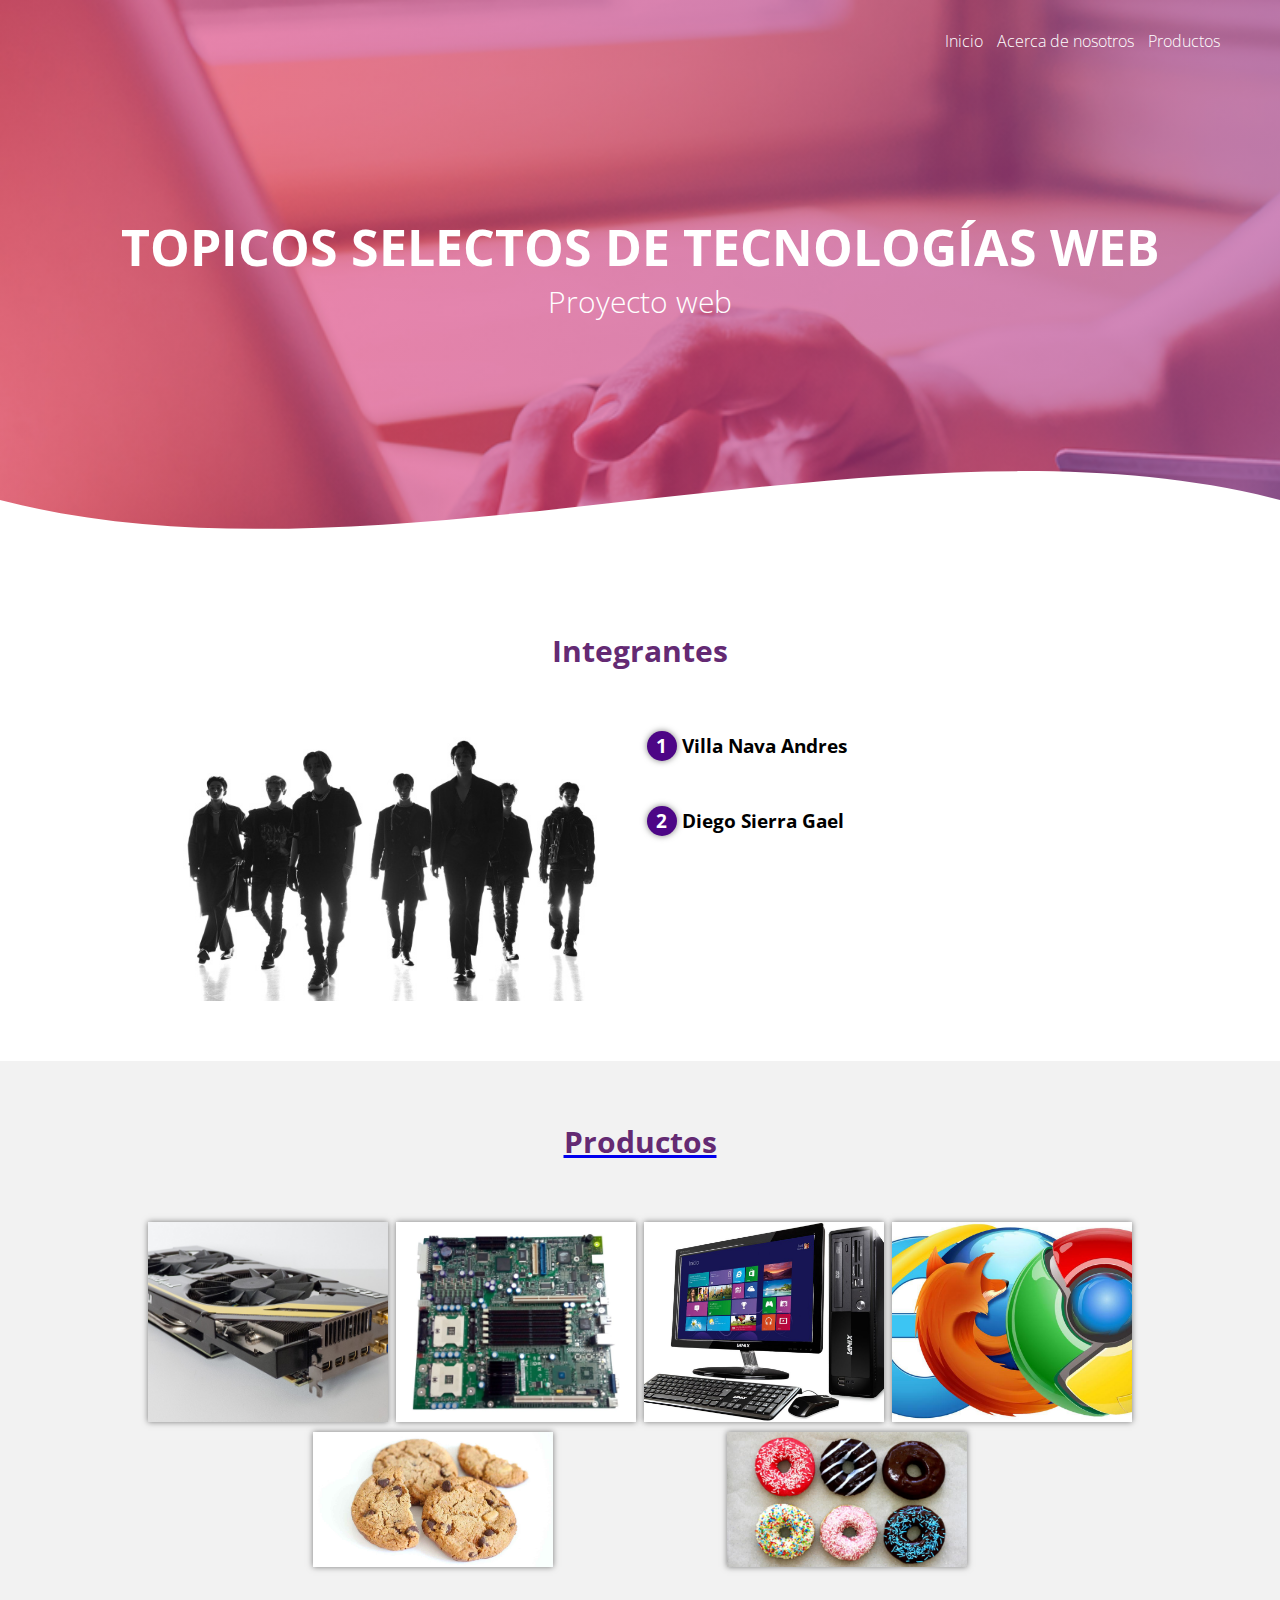
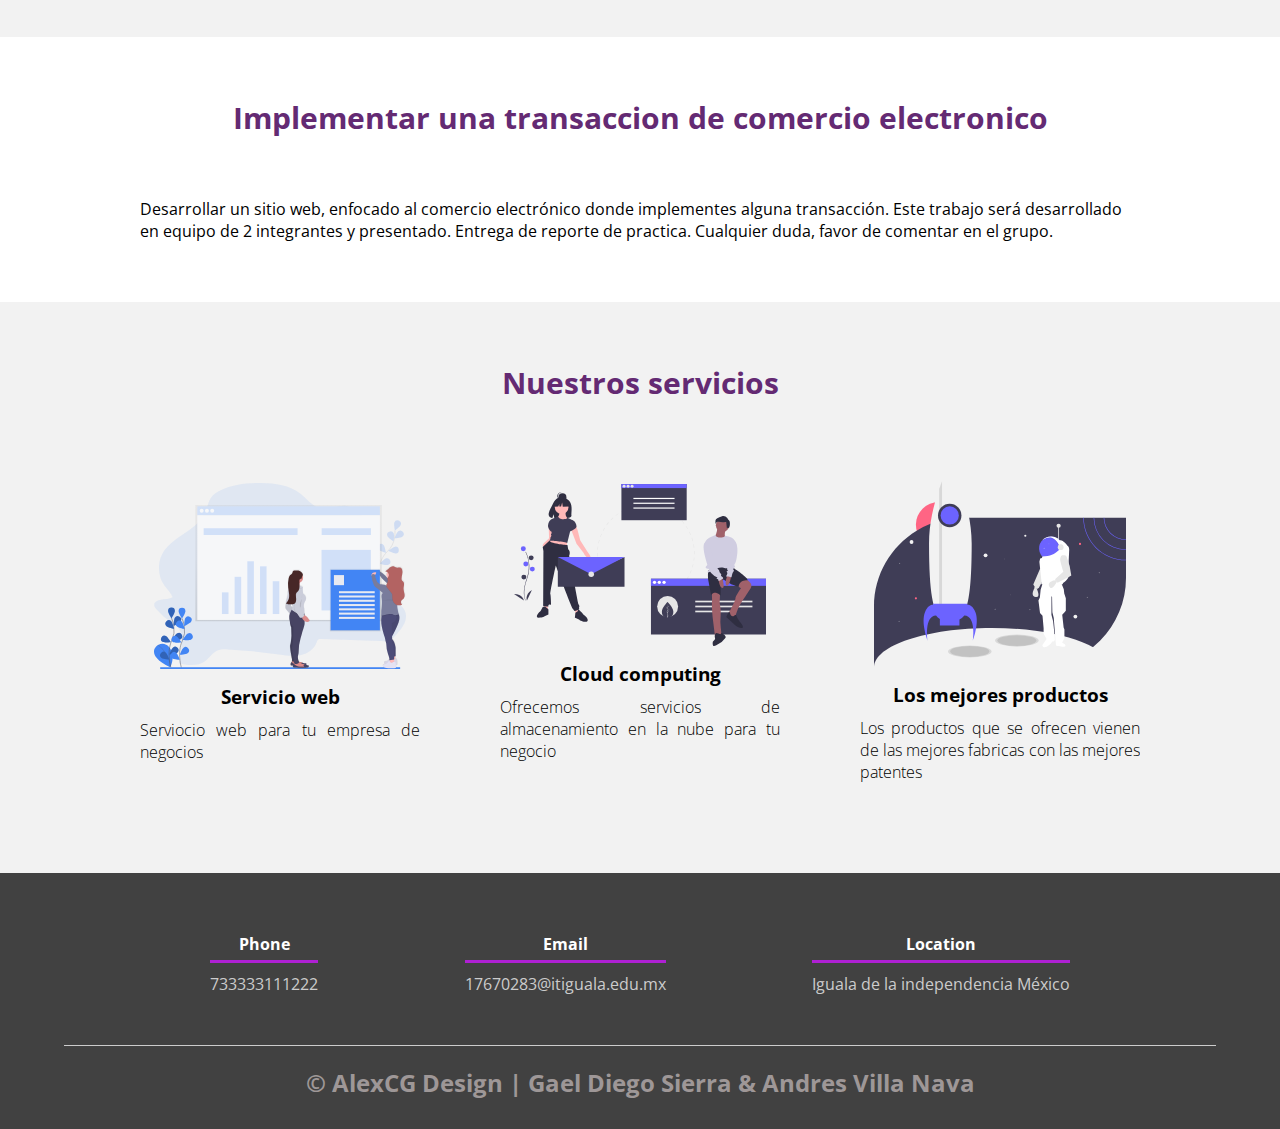
<file: index.html>
<!DOCTYPE html>
<html lang="es">

<head>
    <meta charset="UTF-8">
    <meta name="viewport" content="width=device-width, initial-scale=1.0">
    <meta http-equiv="X-UA-Compatible" content="ie=edge">
    <title>Proyecto final</title>
    <link rel="shortcut icon" href="img/alexcgdesign.png" type="image/x-icon">
    <link rel="stylesheet" href="css/estilos.css">
    <link href="https://fonts.googleapis.com/css?family=Open+Sans:300,400,700,800&display=swap" rel="stylesheet"> 
</head>

<body>
    <header>
        <nav>
            <a href="https://gaewl.github.io/Proyecto-Web/index.html">Inicio</a>
            <a href="Sobre nosotros/Acerca de nosotros.html">Acerca de nosotros</a>
            
            <a href="https://proyectoweb2.groovekart.com/productos">Productos</a>
            
        </nav>
        <section class="textos-header">
            <h1>TOPICOS SELECTOS DE TECNOLOGÍAS WEB</h1>
            <h2>Proyecto web</h2>
        </section>
        <div class="wave" style="height: 150px; overflow: hidden;"><svg viewBox="0 0 500 150" preserveAspectRatio="none"
                style="height: 100%; width: 100%;">
                <path d="M0.00,49.98 C150.00,150.00 349.20,-50.00 500.00,49.98 L500.00,150.00 L0.00,150.00 Z"
                    style="stroke: none; fill: #fff;"></path>
            </svg></div>
    </header>
    <main>
        <section class="contenedor sobre-nosotros">
            <h2 class="titulo">Integrantes</h2>
            <div class="contenedor-sobre-nosotros">
                <img src="img/ilustracion2.jpg" alt="" class="imagen-about-us">
                <div class="contenido-textos">
                    <h3><span>1</span>Villa Nava Andres</p>
                    <h3><span>2</span>Diego Sierra Gael</p>
                </div>
            </div>
        </section>
        <section class="portafolio">
            <div class="contenedor">
                <a href="https://proyectoweb2.groovekart.com/productos"><h2 class="titulo">Productos</h2></a>
                <div class="galeria-port">

                    <div class="imagen-port" >
                        <img src="img/img1.jpg" alt=" " >
                        <div class="hover-galeria">
                            <a href="https://proyectoweb2.groovekart.com/productos/5-tarjetas-grafica"><img src="img/icono1.png" alt=""></a>
                            <p>Tarjeta de video </p>
                        </div>
                    </div>

                    <div class="imagen-port">
                        <img src="img/img2.jpg" alt="">
                        <div class="hover-galeria">
                            <a href="https://proyectoweb2.groovekart.com/productos/2-tarjetas-madre"><img src="img/icono1.png" alt=""></a>                            
                            <p>Placa base</p>
                        </div>
                    </div>
                    <div class="imagen-port">
                        <img src="img/img3.jpg" alt="">
                        <div class="hover-galeria">
                            <a href="https://proyectoweb2.groovekart.com/productos/4-computadora"><img src="img/icono1.png" alt=""></a>
                            <p>Ordenadores</p>
                        </div>
                    </div>
                    <div class="imagen-port">
                        <img src="img/img5.jpg" alt="">
                        <div class="hover-galeria">
                            <a href="https://proyectoweb2.groovekart.com/productos/3-proyecto-web"><img src="img/icono1.png" alt=""></a>
                            <p>Navegadores</p>
                        </div>
                    </div>
                    <div class="imagen-port">
                        <img src="img/img4.jpg" alt="">
                        <div class="hover-galeria">
                            <a href="https://proyectoweb2.groovekart.com/productos/7-galletas"><img src="img/icono1.png" alt=""></a>
                            <p>Galletas</p>
                        </div>
                    </div>
                    <div class="imagen-port">
                        <img src="img/img6.jpg" alt="">
                        <div class="hover-galeria">
                            <a href="https://proyectoweb2.groovekart.com/productos/6-donas"><img src="img/icono1.png" alt=""></a>
                            <p>Donas</p>
                        </div>
                    </div>
              
                
                </div>
            </div>
        </section>
        <section class="clientes contenedor">
            <h2 class="titulo">Implementar una transaccion de comercio electronico</h2>
            <div class="cards">
              
               
                   
                    <div class="contenido-texto-card">
                    
                        <p>Desarrollar un sitio web, enfocado al comercio electrónico donde implementes alguna transacción.
                            Este trabajo será desarrollado en equipo de 2 integrantes y presentado.
                            Entrega de reporte de practica.
                            Cualquier duda, favor de comentar en el grupo.</p>
                    </div>
              

            </div>
        </section>
        <section class="about-services">
            <div class="contenedor">
                <h2 class="titulo">Nuestros servicios</h2>
                <div class="servicio-cont">
                    <div class="servicio-ind">
                        <img src="img/ilustracion1.svg" alt="">
                        <h3>Servicio web</h3>
                        <p>Serviocio web para tu empresa de negocios</p>
                    </div>
                    <div class="servicio-ind">
                        <img src="img/ilustracion4.svg" alt="">
                        <h3>Cloud computing</h3>
                        <p>Ofrecemos servicios de almacenamiento en la nube para tu negocio</p>
                    </div>
                    <div class="servicio-ind">
                        <img src="img/ilustracion3.svg" alt="">
                        <h3>Los mejores productos</h3>
                        <p>Los productos que se ofrecen vienen de las mejores fabricas con las mejores patentes</p>
                    </div>
                </div>
            </div>
        </section>
    </main>
    <footer>
        <div class="contenedor-footer">
            <div class="content-foo">
                <h4>Phone</h4>
                <p>733333111222</p>
            </div>
            <div class="content-foo">
                <h4>Email</h4>
                <p>17670283@itiguala.edu.mx</p>
            </div>
            <div class="content-foo">
                <h4>Location</h4>
                <p>Iguala de la independencia México</p>
            </div>
        </div>
        <h2 class="titulo-final">&copy; AlexCG Design | Gael Diego Sierra & Andres Villa Nava</h2>
    </footer>
</body>

</html>
</file>
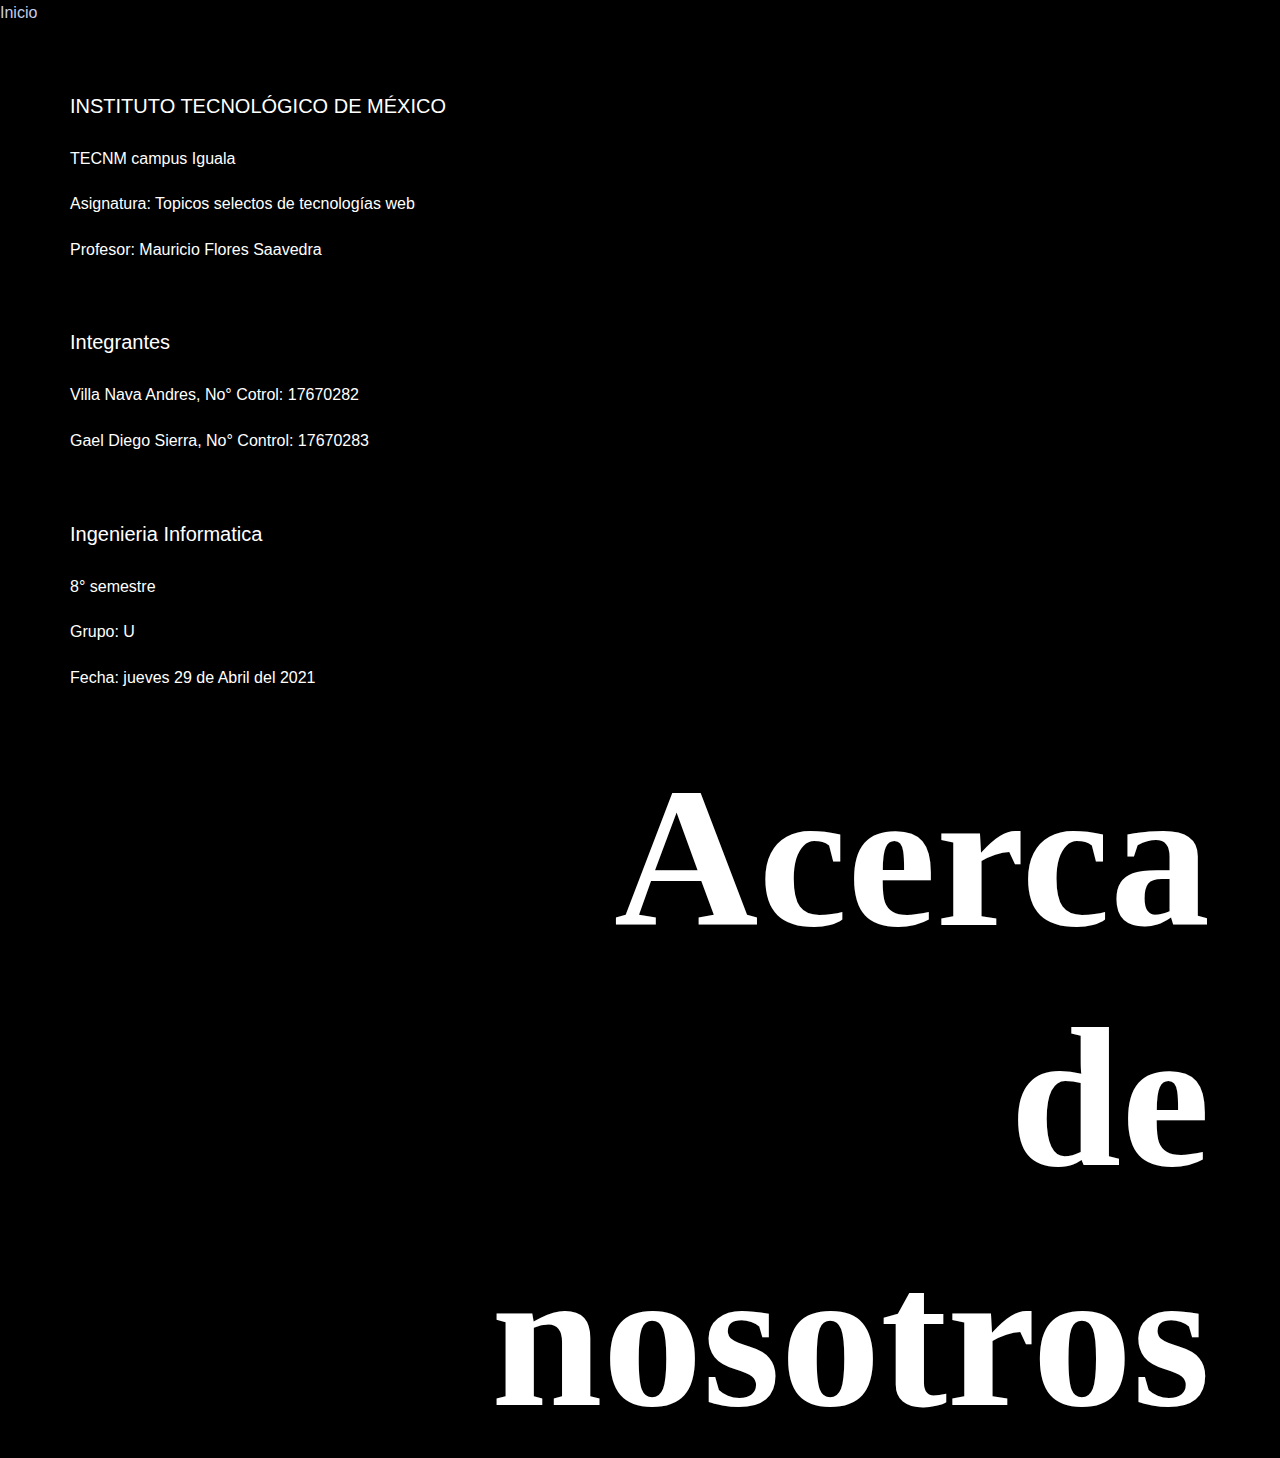
<file: Sobre nosotros/Acerca de nosotros.html>
<!DOCTYPE html>
<!-- saved from url=(0094)https://website230601.nicepage.io/es/Page-13.html?version=80e8891d-9d3a-4372-85e1-6956133669d7 -->
<html style="font-size: 16px;" class="u-responsive-xl"><head><meta http-equiv="Content-Type" content="text/html; charset=UTF-8">
    <meta name="viewport" content="width=device-width, initial-scale=1.0">
    
    <meta name="keywords" content="">
    <meta name="description" content="">
    <meta name="page_type" content="np-template-header-footer-from-plugin">
    <title>Sobre nosotros</title>
    <link rel="stylesheet" href="./nicepage.css" media="screen">
    <script class="u-script" type="text/javascript" src="./jquery-1.9.1.min.js.descargar" defer=""></script>
    <script class="u-script" type="text/javascript" src="./nicepage.js.descargar" defer=""></script>
    <meta name="generator" content="Nicepage 3.6.0, nicepage.com">
    <link id="u-theme-google-font" rel="stylesheet" href="./css">
    <link id="u-page-google-font" rel="stylesheet" href="./css(1)">
    <style class="u-style">.u-section-2 {
  background-image: none;
}
.u-section-2 .u-sheet-1 {
  min-height: 568px;
}
.u-section-2 .u-text-1 {
  font-size: 1.25rem;
  font-weight: 400;
  line-height: 2;
  margin: 60px 570px 0 0;
}
.u-section-2 .u-text-2 {
  font-weight: 700;
  font-size: 12.5rem;
  margin: 48px 0 0 419px;
}
.u-section-2 .u-btn-1 {
  background-image: none;
  border-style: none none solid;
  font-weight: 700;
  text-transform: uppercase;
  letter-spacing: 4px;
  margin: -255px auto 60px 0;
  padding: 0;
}
@media (max-width: 1199px) {
  .u-section-2 .u-sheet-1 {
    min-height: 588px;
  }
  .u-section-2 .u-text-1 {
    width: auto;
    margin-right: 470px;
  }
  .u-section-2 .u-text-2 {
    width: auto;
    margin-top: 0;
    margin-left: 219px;
  }
  .u-section-2 .u-btn-1 {
    margin-top: -207px;
  }
}
@media (max-width: 991px) {
  .u-section-2 .u-sheet-1 {
    min-height: 568px;
  }
  .u-section-2 .u-text-1 {
    margin-right: 250px;
  }
  .u-section-2 .u-text-2 {
    font-size: 9.375rem;
    margin-top: 60px;
    margin-left: 237px;
  }
  .u-section-2 .u-btn-1 {
    margin-top: -216px;
  }
}
@media (max-width: 767px) {
  .u-section-2 .u-text-1 {
    margin-right: 70px;
  }
  .u-section-2 .u-text-2 {
    margin-left: 57px;
  }
  .u-section-2 .u-btn-1 {
    margin-top: -207px;
  }
}
@media (max-width: 575px) {
  .u-section-2 .u-sheet-1 {
    min-height: 647px;
  }
  .u-section-2 .u-text-1 {
    margin-right: 0;
  }
  .u-section-2 .u-text-2 {
    font-size: 6rem;
    margin-top: 92px;
    margin-left: 0;
  }
  .u-section-2 .u-btn-1 {
    margin-top: -187px;
    margin-bottom: -160px;
  }
}</style>
    
    <script type="application/ld+json">{|
		"@context": "http://schema.org",
		"@type": "Organization",
		"name": "",
		"url": "https://website230601.nicepage.io/Page-13.html"
}</script>
    <meta property="og:title" content="Page 13">
    <meta property="og:type" content="website">
    <meta name="theme-color" content="#485587">
    <link rel="canonical" href="https://website230601.nicepage.io/Page-13.html">
    <meta property="og:url" content="https://website230601.nicepage.io/Page-13.html">
  
<style type="text/css">:root topadblock, :root script[src^="http://free-shoutbox.net/app/webroot/shoutbox/sb.php?shoutbox="] + #freeshoutbox_content, :root input[onclick^="window.open('http://www.FriendlyDuck.com/"], :root img[alt^="Fuckbook"], :root iframe[src^="http://static.mozo.com.au/strips/"], :root div[jscontroller="U835zd"] + c-wiz[jsrenderer="YnuqN"], :root div[id^="zergnet-widget"], :root div[id^="traffective-ad-"], :root div[id^="sticky_ad_"], :root div[id^="rc-widget-"], :root div[id^="q1-adset-"], :root div[id^="proadszone-"], :root div[id^="lazyad-"], :root div[id^="gtm-ad-"], :root div[id^="ezoic-pub-ad-"], :root div[id^="dmRosAdWrapper"], :root div[id^="div-adtech-ad-"], :root div[id^="dfp-slot-"], :root div[id^="dfp-ad-"], :root div[id^="block-views-topheader-ad-block-"], :root div[id^="advt-"], :root div[id^="advads_"], :root div[id^="ads300_600-widget"], :root input[onclick^="window.open('http://www.friendlyduck.com/"], :root div[id^="ads300_250-widget"], :root div[id^="ads300_100-widget"], :root div[id^="ads250_250-widget"], :root div[id^="ads120_600-widget"], :root div[id^="adrotate_widgets-"], :root div[id^="ad_script_"], :root div[id^="ad_rect_"], :root div[id^="ad_position_"], :root div[id^="ad-server-"], :root div[id^="ad-cid-"], :root div[id^="acm-ad-tag-"], :root div[id^="YFBMSN"], :root div[id^="ADV-SLOT-"], :root div[data-spotim-slot], :root div[data-role="sidebarAd"], :root div[data-native_ad], :root div[data-mediatype="advertising"], :root div[data-id-advertdfpconf], :root div[data-crl="true"][data-id^="CarouselPLA-"], :root div[data-content="Advertisement"], :root div[data-adunit], :root div[data-adunit-path], :root div[data-adname], :root div[class^="zn-sponsored-outbrain-"], :root div[class^="proadszone-"], :root div[class^="pane-google-admanager-"], :root div[class^="lifeOnwerAd"], :root div[class^="largeRectangleAd_"], :root div[class^="kiwiad-popup"], :root div[class^="kiwiad-desktop"], :root div[class^="index_adBeforeContent_"], :root div[class^="index_adAfterContent_"], :root div[class^="index__adWrapper"], :root div[class^="block-openx-"], :root div[class^="backfill-taboola-home-slot-"], :root div[class^="articleAdUnitMPU_"], :root div[class^="advertisement-desktop"], :root div[class^="adsbutt_wrapper_"], :root div[class^="ads-partner-"], :root div[class^="adbanner_"], :root div[class^="ad_position_"], :root div[class^="SponsoredAds"], :root div[class^="ResponsiveAd-"], :root div[class^="PreAd_"], :root div[class^="Display_displayAd"], :root div[class^="Directory__footerAds"], :root div[class^="BannerAd_"], :root div[class^="AdhesionAd_"], :root div[class^="Ad__bigBox"], :root div[class^="Ad__adContainer"], :root div[id^="divAdvAD_"], :root div[class^="ad_border_"], :root div[class^="AdItem-"], :root div[class^="AdEmbeded__AddWrapper"], :root span[data-component-type="s-ads-metrics"], :root div[class^="AdBannerWrapper-"], :root div[class*="_AdInArticle_"], :root div[class*="-storyBodyAd-"], :root div[cel_widget_id="dpx-sponsored-products-detail_csm_instrumentation_wrapper"], :root div[id^="adfox_"], :root div#main > div.D1fz0e, :root div > [class][onclick*=".updateAnalyticsEvents"], :root bottomadblock, :root aside[id^="tn_ads_widget-"], :root aside[id^="adrotate_widgets-"], :root amp-ad-custom, :root a[target="_blank"][onmousedown="this.href^='http://paid.outbrain.com/network/redir?"], :root a[target="_blank"][href^="http://api.taboola.com/"], :root a[style="display:block;width:300px;min-height:250px"][href^="http://li.cnet.com/click?"], :root div[class^="BlockAdvert-"], :root a[src^="https://www.utherverse.com/net/"], :root a[onmousedown^="this.href='http://paid.outbrain.com/network/redir?"][target="_blank"] + .ob_source, :root a[onmousedown^="this.href='http://paid.outbrain.com/network/redir?"][target="_blank"], :root div[role="navigation"] + c-wiz > script + div > .kxhcC, :root a[onclick*="//m.economictimes.com/etmack/click.htm"], :root a[href^="https://zononi.com/"], :root a[href^="https://www.what-sexdating.com/"], :root a[href^="https://www.vewwrmp.com/"], :root a[href^="https://www.spyoff.com/"], :root a[href^="https://www.sheetmusicplus.com/?aff_id="], :root a[href^="https://www.sheetmusicplus.com/"][href*="?aff_id="], :root a[href^="https://www.share-online.biz/affiliate/"], :root a[href^="https://www.securegfm.com/"], :root a[href^="https://www.privateinternetaccess.com/"] > img, :root a[href^="https://www.passeura.com/"], :root div[id^="amzn-assoc-ad"], :root a[href^="https://www.oboom.com/ref/"], :root div[itemtype="http://schema.org/WPAdBlock"], :root a[href^="https://www.nudeidols.com/cams/"], :root a[href^="https://www.mypornstarcams.com/landing/click/"], :root a[href^="https://www.kingsoffetish.com/tour?partner_id="], :root div[data-adzone], :root a[href^="https://www.iyalc.com/"], :root a[href^="https://www.goldenfrog.com/vyprvpn?offer_id="][href*="&aff_id="], :root a[href^="https://www.get-express-vpn.com/offer/"], :root a[href^="https://www.gambling-affiliation.com/cpc/"], :root a[href^="http://webgirlz.online/landing/"], :root a[href^="https://www.g4mz.com/"], :root a[href^="https://www.clicktraceclick.com/"], :root a[href^="https://www.camsoda.com/enter.php?id="], :root a[href^="https://www.brazzersnetwork.com/landing/"], :root a[href^="https://mob1ledev1ces.com/"], :root a[href^="https://www.bet365.com/"][href*="affiliate="], :root a[href^="https://www.bebi.com"], :root a[href^="https://www.awin1.com/cread.php?awinaffid="], :root a[href^="https://www.adskeeper.co.uk/"], :root div[id^="ad_head_celtra_"], :root a[href^="https://t.grtyi.com/"], :root a[href^="https://wittered-mainging.com/"], :root a[href^="http://farm.plista.com/pets"], :root a[href^="https://windscribe.com/promo/"], :root a[href^="https://unreshiramor.com/"], :root a[href^="http://ad-emea.doubleclick.net/"], :root a[href^="https://understandsolar.com/signup/?lead_source="][href*="&tracking_code="], :root div[id^="tms-ad-dfp-"], :root a[href^="https://trust.zone/go/r.php?RID="], :root a[href^="https://trf.bannerator.com/"], :root a[href^="http://go.247traffic.com/"], :root a[href^="https://bestcond1tions.com/"], :root a[href^="https://trappist-1d.com/"], :root a[href^="https://traffic.bannerator.com/"], :root a[href^="https://tracking.truthfinder.com/?a="], :root #rhs_block .xpdopen > ._OKe > div > .mod > ._yYf, :root a[href^="https://tracking.gitads.io/"], :root a[href^="https://track.ultravpn.com/"], :root a[href^="https://www.adultempire.com/"][href*="?partner_id="], :root a[href^="https://track.healthtrader.com/"], :root a[href^="https://track.clickmoi.xyz/"], :root a[href^="https://control.trafficfabrik.com/"], :root a[href^="https://track.52zxzh.com/"], :root .ra[align="right"][width="30%"], :root a[href^="https://axdsz.pro/"], :root a[href^="https://tour.mrskin.com/"], :root a[href^="http://www.greenmangaming.com/?tap_a="], :root a[href^="https://tm-offers.gamingadult.com/"], :root a[href^="https://t.mobtya.com/"], :root a[href^="https://t.hrtyj.com/"], :root a[href^="https://t.hrtye.com/"], :root a[href^="https://syndication.optimizesrv.com/splash.php?"], :root a[href^="http://cdn3.adexprts.com/"], :root a[href^="https://spygasm.com/track?"], :root div[id^="ad-div-"], :root a[href^="https://secure.eveonline.com/ft/?aid="], :root a[href^="https://secure.bstlnk.com/"], :root div[class^="kiwi-ad-wrapper"], :root a[href^="https://rev.adsession.com/"], :root [href*=".trackmstr.com"], :root a[href^="https://refpasrasw.world/"], :root a[href^="https://refpaexhil.top/"], :root AD-SLOT, :root a[href^="https://pubads.g.doubleclick.net/"], :root a[href^="https://prf.hn/click/"][href*="/camref:"], :root a[href^="https://prf.hn/click/"][href*="/adref:"], :root #rhs_block .mod > .gws-local-hotels__booking-module, :root a[href^="http://www.my-dirty-hobby.com/?sub="], :root a[href^="https://porndeals.com/?track="], :root a[href^="https://offerforge.net/"], :root a[href^="https://myusenet.xyz/"], :root a[href^="https://my-movie.club/"], :root a[href^="https://msecure117.com/"], :root a[href^="https://mk-cdn.net/"], :root a[href^="https://mk-ads.com/"], :root a[href^="https://misspkl.com/"], :root a[href^="https://medleyads.com/"], :root iframe[src^="https://tpc.googlesyndication.com/"], :root a[href*=".approvallamp.club/"], :root a[href^="https://landing1.brazzersnetwork.com"], :root a[href^="http://adrunnr.com/"], :root a[href^="https://landing.brazzersplus.com/"], :root a[href^="https://land.rk.com/landing/"], :root .lads[width="100%"][style="background:#FFF8DD"], :root a[href^="https://land.brazzersnetwork.com/landing/"], :root a[href^="https://juicyads.in/"], :root a[href^="https://join.virtuallust3d.com/"], :root a[href^="http://www.uniblue.com/cm/"], :root a[href^="https://join.sexworld3d.com/track/"], :root a[href^="https://join.dreamsexworld.com/"], :root a[href^="https://incisivetrk.cvtr.io/click?"], :root a[href^="https://iactrivago.ampxdirect.com/"], :root a[href^="https://iac.ampxdirect.com/"], :root div[data-ismultirow="true"][data-id^="CarouselPLA-"], :root a[href^="https://horny-pussies.com/tds"], :root a[href^="https://graizoah.com/"], :root td[valign="top"] > .mainmenu[style="padding:10px 0 0 0 !important;"], :root a[href^="http://feedads.g.doubleclick.net/"], :root a[href^="https://redsittalvetoft.pro/"], :root a[href^="https://googleads.g.doubleclick.net/pcs/click"], :root a[href^="http://cdn.adstract.com/"], :root a[href^="https://gogoman.me/"], :root div[jsdata*="CarouselPLA-"][data-id^="CarouselPLA-"], :root a[href^="https://go.trackitalltheway.com/"], :root a[href^="https://go.stripchat.com/"][href*="&campaignId="], :root a[href^="https://go.julrdr.com/"], :root a[href^="https://go.hpyrdr.com/"], :root a[href^="https://adnetwrk.com/"], :root a[href^="https://go.gldrdr.com/"], :root div[id^="mainads"], :root a[href^="https://go.currency.com/"], :root a[href^="https://track.afftck.com/"], :root a[href^="http://guideways.info/"], :root a[href^="https://go.cmrdr.com/"], :root a[href*=".inclk.com/"], :root a[href^="https://go.ad2up.com/"], :root a[href^="https://giftsale.co.uk/?utm_"], :root a[href^="https://freeadult.games/"], :root a[href^="https://fonts.fontplace9.com/"], :root a[href^="http://clkmon.com/adServe/"], :root a[href^="https://flirtaescopa.com/"], :root a[href^="https://fleshlight.sjv.io/"], :root a[href^="https://fakelay.com/"], :root a[href^="https://earandmarketing.com/"], :root [lazy-ad="leftthin_banner"], :root a[href^="https://dynamicadx.com/"], :root .GFYY1SVE2 > .GFYY1SVD2 > .GFYY1SVG5, :root a[href^="https://djtcollectorclub.org/"][href*="?affiliate_id="], :root a[href^="https://tc.tradetracker.net/"] > img, :root a[href^="//srv.buysellads.com/"], :root a[href^="https://dianches-inchor.com/"], :root a[href^="http://adf.ly/?id="], :root a[href^="https://uncensored3d.com/"], :root a[href^="https://creacdn.top-convert.com/"], :root a[href*="=exoclick"], :root a[href^="https://www.chngtrack.com/"], :root iframe[src^="https://pagead2.googlesyndication.com/"], :root a[href^="https://retiremely.com/"], :root a[href^="https://cpmspace.com/"], :root .commercial-unit-mobile-top > .v7hl4d, :root a[href^="https://click.plista.com/pets"], :root a[href^="https://chaturbate.xyz/"], :root a[href^="http://look.djfiln.com/"], :root a[href^="https://chaturbate.jjgirls.com/"][href*="?tour="], :root a[href^="https://chaturbate.com/in/?track="], :root a[href^="https://chaturbate.com/in/?tour="], :root a[href^="https://chaturbate.com/affiliates/"], :root [href*="wap4dollar.com/"], :root .__y_elastic .__y_item, :root a[href^="https://mcdlks.com/"], :root a[href^="https://bs.serving-sys.com"], :root .mod > ._jH + .rscontainer, :root a[href^="https://blackorange.go2cloud.org/"], :root a[href^="https://affiliates.bet-at-home.com/processing/"], :root a[href^="https://ads.ad4game.com/"], :root a[href^="https://betway.com/"][href*="&a="], :root a[href^="http://www.linkbucks.com/referral/"], :root a[href^="https://azpresearch.club/"], :root a[href^="https://awptjmp.com/"], :root a[href^="http://www.fleshlight.com/"], :root a[href^="https://aweptjmp.com/"], :root a[href^="https://awentw.com/"], :root a[href^="https://albionsoftwares.com/"], :root a[href^="//postlnk.com/"], :root a[href^="https://affiliate.rusvpn.com/click.php?"], :root a[href^="https://adultfriendfinder.com/go/page/landing"], :root a[href*="pussl3.com"], :root a[href^="https://adswick.com/"], :root .GKJYXHBF2 > .GKJYXHBE2 > .GKJYXHBH5, :root ADS-RIGHT, :root a[href^="https://adserver.adreactor.com/"], :root a[href^="https://refpaano.host/"], :root a[href^="https://meet-to-fuck.com/tds"], :root a[href^="https://adhealers.com/"], :root a[href^="https://static.fleshlight.com/images/banners/"], :root app-advertisement, :root a[href^="https://ad.doubleclick.net/"], :root a[href^="http://zevera.com/afi.html"], :root a[href^="http://go.oclaserver.com/"], :root a[href^="https://ad.atdmt.com/"], :root .trc_rbox .syndicatedItem, :root a[href^="https://aaucwbe.com/"], :root a[href^="http://xtgem.com/click?"], :root a[href^="https://ads.trafficpoizon.com/"], :root div[class^="local-feed-banner-ads"], :root a[href^="http://wxdownloadmanager.com/dl/"], :root a[href^="http://www.zergnet.com/i/"], :root a[onmousedown^="this.href='http://staffpicks.outbrain.com/network/redir?"][target="_blank"] + .ob_source, :root a[href^="http://www.usearchmedia.com/signup?"], :root a[href^="http://www.torntv-downloader.com/"], :root a[href^="http://www.tirerack.com/affiliates/"], :root a[href^="http://www.text-link-ads.com/"], :root a[href^="https://weedzy.co.uk/"][href*="&utm_"], :root a[href^="http://pokershibes.com/index.php?ref="], :root a[href^="https://usenetxs.website/"], :root a[href^="https://gghf.mobi/"], :root a[href^="http://www.terraclicks.com/"], :root a[href^="https://ads-for-free.com/click.php?"], :root a[href^="http://www.socialsex.com/"], :root a[onmousedown^="this.href='https://paid.outbrain.com/network/redir?"][target="_blank"], :root a[href^="http://www.sfippa.com/"], :root a[href^="http://www.xmediaserve.com/"], :root a[href^="http://www.sex.com/videos/?utm_"], :root a[href^="http://paid.outbrain.com/network/redir?"], :root a[href^="http://www.sex.com/?utm_"], :root a[href^="http://secure.signup-page.com/"], :root a[href^="http://www.quick-torrent.com/download.html?aff"], :root a[href^="http://www.pinkvisualgames.com/?revid="], :root a[href^="https://trklvs.com/"], :root a[href^="http://www.paddypower.com/?AFF_ID="], :root a[href^="http://www.onwebcam.com/random?t_link="], :root a[href^="https://go.247traffic.com/"], :root a[href^="http://www.freefilesdownloader.com/"], :root a[href^="http://www.mysuperpharm.com/"], :root .trc_rbox_border_elm .syndicatedItem, :root a[href^="http://www.myfreepaysite.com/sfw_int.php?aid"], :root a[href^="http://www.myfreepaysite.com/sfw.php?aid"], :root a[href^="http://bcntrack.com/"], :root a[href^="http://www.securegfm.com/"], :root a[href^="http://www.liversely.net/"], :root [href*="//trackmstr.com"], :root [href*="prayuserparka.com/"], :root a[href^="http://www.idownloadplay.com/"], :root a[href^="http://www.hitcpm.com/"], :root a[href^="http://fusionads.net"], :root a[href^="http://www.hibids10.com/"], :root div[class^="awpcp-random-ads"], :root [href*="//securesafemembers.com"], :root a[href^="http://www.graboid.com/affiliates/"], :root a[href^="http://www.gamebookers.com/cgi-bin/intro.cgi?"], :root div[id^="div_openx_ad_"], :root a[href^="http://www.friendlyquacks.com/"], :root a[href^="https://www.financeads.net/tc.php?"], :root a[href*=".tfaln.com/"], :root a[href^="http://www.friendlyduck.com/AF_"], :root a[href^="https://content.oneindia.com/www/delivery/"], :root a[href^="http://www.fpcTraffic2.com/blind/in.cgi?"], :root a[href^="http://www.flashx.tv/downloadthis"], :root .trc_rbox_div a[target="_blank"][href^="http://tab"], :root a[href^="https://americafirstpolls.com/"], :root a[href^="http://clickserv.sitescout.com/"], :root a[href^="http://www.firstload.de/affiliate/"], :root a[href^="http://www.twinplan.com/AF_"], :root a[href^="http://www.fducks.com/"], :root a[href^="http://www.easydownloadnow.com/"], :root a[href^="http://www.duckssolutions.com/"], :root a[href^="https://offers.refchamp.com/"], :root a[href^="https://go.trkclick2.com/"], :root a[href^="https://www.mrskin.com/account/"], :root a[href^="http://www.duckcash.eu/"], :root a[href^="http://go.seomojo.com/tracking202/"], :root a[href^="http://www.downloadweb.org/"], :root a[href^="http://www.down1oads.com/"], :root a[href^="http://www.dealcent.com/register.php?affid="], :root .rscontainer > .ellip, :root a[href^="http://www.clkads.com/adServe/"], :root a[href^="https://track.interactivegf.com/"], :root div[class^="adpubs-"], :root a[href*="deliver.trafficfabrik.com"], :root a[href^="http://www.cash-duck.com/"], :root a[href^="https://aff-ads.stickywilds.com/"], :root a[href^="http://www.bitlord.me/share/"], :root .grid > .container > #aside-promotion, :root a[href^="http://www.babylon.com/welcome/index?affID"], :root a[onmousedown^="this.href='/wp-content/embed-ad-content/"], :root a[href^="//adbit.co/?a=Advertise&"], :root a[href^="http://popup.taboola.com/"], :root a[href^="https://fast-redirecting.com/"], :root a[href^="http://www.sexgangsters.com/?pid="], :root a[href^="http://www.amazon.co.uk/exec/obidos/external-search?"], :root a[href^="http://go.ad2up.com/"], :root a[href^="https://badoinkvr.com/"], :root a[href*="/adServe/banners?"], :root a[href^="http://www.adxpansion.com"], :root .plistaList > .itemLinkPET, :root a[href^="http://www.adbrite.com/mb/commerce/purchase_form.php?"], :root a[href^="http://www.adultdvdempire.com/?partner_id="][href*="&utm_"], :root a[href^="http://www.ragazzeinvendita.com/?rcid="], :root a[href^="http://www.TwinPlan.com/AF_"], :root a[href^="https://www.googleadservices.com/pagead/aclk?"], :root a[href^="http://www.1clickdownloader.com/"], :root a[href^="http://www.123-reg.co.uk/affiliate2.cgi"], :root div[itemtype="http://www.schema.org/WPAdBlock"], :root a[href^="http://wopertific.info/"], :root a[href^="http://bodelen.com/"], :root a[href^="http://wgpartner.com/"], :root a[href^="http://web.adblade.com/"], :root a[href^="https://go.onclasrv.com/"], :root a[href^="http://wct.link/"], :root a[href^="https://topoffers.com/"][href*="/?pid="], :root a[href^="http://vinfdv6b4j.com/"], :root a[href^="http://us.marketgid.com"], :root a[href^="http://ul.to/ref/"], :root a[href^="http://ucam.xxx/?utm_"], :root a[href^="https://adsrv4k.com/"], :root a[href^="http://trk.mdrtrck.com/"], :root a[href^="http://traffic.tc-clicks.com/"], :root a[href^="http://www.liutilities.com/"], :root a[href^="http://www.dl-provider.com/search/"], :root a[href^="http://tc.tradetracker.net/"] > img, :root a[href^="http://tracking.deltamediallc.com/"], :root div[aria-label="Ads"], :root a[href^="http://axdsz.pro/"], :root a[href^="https://go.ebrokerserve.com/"], :root a[href^="http://galleries.securewebsiteaccess.com/"], :root a[href^="http://stateresolver.link/"], :root a[href^="http://sharesuper.info/"], :root a[href^="https://awecrptjmp.com/"], :root a[href^="http://server.cpmstar.com/click.aspx?poolid="], :root .trc_related_container div[data-item-syndicated="true"], :root a[href^="https://www.firstload.com/affiliate/"], :root a[href^="http://see.kmisln.com/"], :root a[href^="//db52cc91beabf7e8.com/"], :root a[href^="https://go.nordvpn.net/aff"] > img, :root a[href^="http://secure.vivid.com/track/"], :root a[href^="http://www.downloadthesefiles.com/"], :root a[href^="http://secure.cbdpure.com/aff/"], :root aside[id^="advads_ad_widget-"], :root a[href^="http://lp.ezdownloadpro.info/"], :root a[href^="http://uploaded.net/ref/"], :root a[href^="https://www.nutaku.net/signup/landing/"], :root a[href^="http://s9kkremkr0.com/"], :root a[href^="http://azmobilestore.co/"], :root a[href^="http://s5prou7ulr.com/"], :root a[href^="https://easygamepromo.com/ef/custom_affiliate/"], :root a[href^="http://record.betsafe.com/"], :root a[href^="http://mo8mwxi1.com/"], :root a[href^="https://bnsjb1ab1e.com/"], :root a[href^="https://prf.hn/click/"][href*="/creativeref:"], :root a[href^="//oardilin.com/"], :root a[href^="http://pwrads.net/"], :root a[href^="http://promos.bwin.com/"], :root a[data-redirect^="https://paid.outbrain.com/network/redir?"], :root a[href^="http://play4k.co/"], :root div[id^="ad-gpt-"], :root a[href^="http://pan.adraccoon.com?"], :root a[href*="//ezofferz.com/"], :root a[href^="https://dltags.com/"], :root a[href^="http://onclickads.net/"], :root a[href^="http://n.admagnet.net/"], :root a[href^="//awejmp.com/"], :root a[href^="http://mob1ledev1ces.com/"], :root a[href^="http://mmo123.co/"], :root a[href^="http://media.paddypower.com/redirect.aspx?"], :root a[href^="https://fileboom.me/pr/"], :root a[href^="http://marketgid.com"], :root a[href^="http://liversely.net/"], :root div[id^="drudge-column-ads-"], :root a[href^="http://tour.mrskin.com/"], :root [src^="/Redirect.a2b?"], :root a[href^="http://linksnappy.com/?ref="], :root a[href^="https://deliver.ptgncdn.com/"], :root a[href^="http://latestdownloads.net/download.php?"], :root a[data-redirect^="http://click.plista.com/pets"], :root .section-subheader > .section-hotel-prices-header, :root a[href^="http://landingpagegenius.com/"], :root a[href^="http://keep2share.cc/pr/"], :root [src*="https://cdn.cloudimagesb.com/"], :root a[href^="http://k2s.cc/pr/"], :root a[href^="http://k2s.cc/code/"], :root a[href^="http://www.revenuehits.com/"], :root a[href^="http://install.securewebsiteaccess.com/"], :root .widget-pane-section-result[data-result-ad-type], :root a[href^="http://imads.integral-marketing.com/"], :root div[id^="crt-"][style], :root a[href^="http://igromir.info/"], :root a[href^="https://intrev.co/"], :root a[href^="http://https://www.get-express-vpn.com/offer/"], :root a[href*=".directtl.xyz/"], :root a[href^="http://websitedhoome.com/"], :root .ob_container .item-container-obpd, :root a[href^="http://www.adskeeper.co.uk/"], :root a[href^="https://clickadilla.com/"], :root a[href^="http://www.gfrevenge.com/landing/"], :root a[href^="http://45eijvhgj2.com/"], :root a[href^="http://hpn.houzz.com/"], :root a[href^="http://searchtabnew.com/"], :root a[href*="?adlivk="][href*="&refer="], :root a[href^="//look.djfiln.com/"], :root a[href^="http://greensmoke.com/"], :root a[href^="https://look.utndln.com/"], :root a[href^="//5e1fcb75b6d662d.com/"], :root #tads[aria-label], :root a[href^="http://googleads.g.doubleclick.net/pcs/click"], :root aside[itemtype="https://schema.org/WPAdBlock"], :root a[href^="https://watchmygirlfriend.tv/"], :root .nrelate .nr_partner, :root a[href^="http://go.xtbaffiliates.com/"], :root a[href^="http://go.mobisla.com/"], :root a[href^="http://g1.v.fwmrm.net/ad/"], :root a[href^="http://freesoftwarelive.com/"], :root a[href^="http://adtrackone.eu/"], :root a[href^="http://finaljuyu.com/"], :root a[href^="http://fileloadr.com/"], :root a[href^="http://t.wowtrk.com/"], :root a[href^="//syndication.dynsrvtbg.com/splash.php?"], :root a[href^="http://extra.bet365.com/"][href*="?affiliate="], :root a[href^="http://ethfw0370q.com/"], :root a[href^="https://tracking.comfortclick.eu/"], :root [id^="bunyad_ads_"], :root a[href^="http://elitefuckbook.com/"], :root a[href^="http://eclkmpsa.com/"], :root a[href^="http://earandmarketing.com/"], :root a[href*=".mfroute.com/"], :root #content > #center > .dose > .dosesingle, :root a[href^="http://campaign.bharatmatrimony.com/track/"], :root a[href*="3wr110.xyz/"], :root a[href^="http://d2.zedo.com/"], :root a[href^="https://iqoption.com/lp/mobile-partner/"][href*="?aff="], :root a[href^="http://cp.cbbp1.com"], :root a[href^="http://codec.codecm.com/"], :root a[href^="https://paid.outbrain.com/network/redir?"], :root a[href^="http://www.downloadplayer1.com/"], :root a[href^="http://clicks.binarypromos.com/"], :root a[href^="https://dediseedbox.com/clients/aff.php?"], :root [href^="/ucmini.php"], :root a[href^="http://www.wantstraffic.com/"], :root a[href^="http://databass.info/"], :root div[class^="AdCard_"], :root a[href^="http://www.urmediazone.com/signup"], :root a[href^="http://click.plista.com/pets"], :root a[href^="http://chaturbate.com/affiliates/"], :root a[href^="http://www.firstload.com/affiliate/"], :root a[href^="http://www.friendlyadvertisements.com/"], :root a[href^="http://go.fpmarkets.com/"], :root a[href^="//00ae8b5a9c1d597.com/"], :root a[href^="http://cdn3.adbrau.com/"], :root [href^="https://secure.bmtmicro.com/servlets/"], :root a[href^="http://amzn.to/"] > img[src^="data"], :root a[href^="http://bs.serving-sys.com/"], :root a[href^="http://cpaway.afftrack.com/"], :root a[href^="http://cdn.adsrvmedia.net/"], :root [lazy-ad="top_banner"], :root a[href^="http://360ads.go2cloud.org/"], :root a[href^="http://dftrck.com/"], :root a[href^="http://casino-x.com/?partner"], :root a[href^="http://record.sportsbetaffiliates.com.au/"], :root a[href^="http://campeeks.com/"][href*="&utm_"], :root #flowplayer > div[style="position: absolute; width: 300px; height: 275px; left: 222.5px; top: 85px; z-index: 999;"], :root a[href^="http://download-performance.com/"], :root a[href^="http://www.on2url.com/app/adtrack.asp"], :root #\5f _nq__hh[style="display:block!important"], :root div[data-flt-ve="sponsored_search_ads"], :root [href^="https://affect3dnetwork.com/track/"], :root div[class^="index_displayAd_"], :root a[href^="http://adultgames.xxx/"], :root a[href^="https://s.zlink2.com/"], :root a[href^="http://semi-cod.com/clicks/"], :root a[href^="http://campaign.bharatmatrimony.com/cbstrack/"], :root a[href^="http://istri.it/?"], :root a[href^="https://gamescarousel.com/"], :root a[href^="http://yads.zedo.com/"], :root a[href^="https://bullads.net/get/"], :root a[href^="http://down1oads.com/"], :root a[href^="http://buysellads.com/"], :root a[href^="https://uncensored.game/"], :root a[href^="http://betahit.click/"], :root a[href^="https://torguard.net/aff.php"] > img, :root a[href^="http://bestorican.com/"], :root a[href^="http://bcp.crwdcntrl.net/"], :root a[href^="http://bc.vc/?r="], :root a[href^="http://banners.victor.com/processing/"], :root a[href^="http://www.fbooksluts.com/"], :root a[href^="http://www.cdjapan.co.jp/aff/click.cgi/"], :root a[href^="http://intent.bingads.com/"], :root a[href*="//ridingintractable.com/"], :root a[href^="http://c.actiondesk.com/"], :root a[href^="http://affiliate.glbtracker.com/"], :root a[href^="https://transfer.xe.com/signup/track/redirect?"], :root a[href^="http://anonymous-net.com/"], :root a[href^="http://hotcandyland.com/partner/"], :root a[href^="http://affiliates.thrixxx.com/"], :root a[href^="http://affiliate.coral.co.uk/processing/"], :root a[href^="http://aff.ironsocket.com/"], :root a[href^="http://adsrv.keycaptcha.com"], :root a[href^="https://secure.adnxs.com/clktrb?"], :root a[href^="http://adserver.adtechus.com/"], :root a[href^="http://adserver.adreactor.com/"], :root a[href^="//go.onclasrv.com/"], :root .GHOFUQ5BG2 > .GHOFUQ5BF2 > .GHOFUQ5BG5, :root #\5f _mom_ad_2, :root a[href^="http://ads.sprintrade.com/"], :root a[href^="https://www.mrskin.com/tour"], :root a[href^="http://adserver.adtech.de/"], :root a[href^="http://cwcams.com/landing/click/"], :root a[href^="http://ads.betfair.com/redirect.aspx?"], :root a[href^="http://reallygoodlink.extremefreegames.com/"], :root a[href^="http://adlev.neodatagroup.com/"], :root a[href^="http://ad.doubleclick.net/"], :root a[href^="https://k2s.cc/pr/"], :root a[href^="http://ad.au.doubleclick.net/"], :root a[href^="http://srvpub.com/"], :root [data-dynamic-ads], :root a[href^="http://a.adquantix.com/"], :root a[href^="http://NowDownloadAll.com"], :root a[href^="http://adtrack123.pl/"], :root ad-desktop-sidebar, :root [id*="MGWrap"], :root a[href^="http://9amq5z4y1y.com/"], :root a[href^="http://1phads.com/"], :root a[href^="https://ismlks.com/"], :root a[href^="//zenhppyad.com/"], :root a[href^="//www.pd-news.com/"], :root [href*=".doubleclick-net.com"], :root a[href^="//www.mgid.com/"], :root a[href^="http://lp.ncdownloader.com/"], :root a[href^="//pubads.g.doubleclick.net/"], :root a[href^="https://www.travelzoo.com/oascampaignclick/"], :root a[href^="https://see.kmisln.com/"], :root a[href^="http://refer.webhostingbuzz.com/"], :root a[onmousedown^="this.href='http://staffpicks.outbrain.com/network/redir?"][target="_blank"], :root a[href^="//nlkdom.com/"], :root a[href^="//medleyads.com/spot/"], :root a[href^="https://ilovemyfreedoms.com/"][href*="?affiliate_id="], :root [href*=".afftracks.online/"], :root div[class^="Component-dfp-"], :root a[href^="//healthaffiliate.center/"], :root [onclick*="content.ad/"], :root a[href^="https://clixtrac.com/"], :root a[href^="//4f6b2af479d337cf.com/"], :root a[href^="//4c7og3qcob.com/"], :root a[href^="https://www.arthrozene.com/"][href*="?tid="], :root a[href^="http://tezfiles.com/pr/"], :root #rhs_block > ol > .rhsvw > .kp-blk > .xpdopen > ._OKe > ol > ._DJe > .luhb-div, :root a[href^=".vddfe.club/"], :root [href^="/ucdownloader.php"], :root a[href^="https://awejmp.com/"], :root [href*="//go2page.net"], :root a[href^=" http://www.sex.com/"][href*="&utm_"], :root .GPMV2XEDA2 > .GPMV2XEDP1 > .GPMV2XEDJBB, :root a[href*="onclkds."], :root a[href^="https://adclick.g.doubleclick.net/"], :root a[href*=".intab.fun/"], :root a[href*="get-express-vpn.xyz"], :root a[href*="=adscript"], :root #mn #center_col > div > h2.spon:first-child, :root a[href*="=Adtracker"], :root a[href^="http://4c7og3qcob.com/"], :root a[href^="https://trusted-click-host.com/"], :root a[href^="https://members.linkifier.com/public/affiliateLanding?refCode="], :root a[href^="https://jmp.awempire.com/"], :root [href^="https://wct.link/"], :root a[href^="https://track.totalav.com/"], :root a[href^="http://ad-apac.doubleclick.net/"], :root c-wiz[jsrenderer="YnuqN"] > div > div > .Rn1jbe, :root a[href*="/servlet/click/zone?"], :root a[href^="http://refpaano.host/"], :root a[href*="/cmd.php?ad="], :root a[href^="http://track.trkvluum.com/"], :root #atvcap + #tvcap > .mnr-c > .commercial-unit-mobile-top, :root a[href*="/adrotate-out.php?"], :root a[href^="https://track.trkinator.com/"], :root div[id^="ad-position-"], :root a[data-redirect^="this.href='http://paid.outbrain.com/network/redir?"], :root a[href^="http://liversely.com/"], :root a[href^="http://www.firstclass-download.com/"], :root a[href*="//bongacams7.com/track?"], :root div[id^="advads-"], :root a[href^="http://www.myfreecams.com/?co_id="][href*="&track="], :root a[href^="https://track.afcpatrk.com/"], :root a[href*=".ad-center.com/"], :root a[href*=".udncoeln.com/"], :root a[href*=".trust.zone"], :root a[href*=".surfmdia.com/"], :root a[href*=".smartadserver.com"], :root a[href*=".revimedia.com/"], :root .commercial-unit-desktop-rhs > div[jscontroller="YD5eo"], :root [id^="div-gpt-ad"], :root .__ywvr .__y_item, :root a[href^="https://farm.plista.com/pets"], :root a[href*=".red90121.com/"], :root a[href*=".opskln.com/"], :root a[href^="http://z1.zedo.com/"], :root a[href*=".irtyc.com/"], :root div[id^="div_ad_stack_"], :root a[href*=".ichlnk.com/"], :root div[id^="ad_bigbox_"], :root #content > #right > .dose > .dosesingle, :root #assetsListings[style="display: block;"], :root a[href^="http://9nl.es/"], :root [lazy-ad="leftbottom_banner"], :root a[href*=".fwd28.com/"], :root div[id^="yandex_ad"], :root a[href^="https://www.pornhat.com/"][rel="nofollow"], :root a[href^="https://www.hotgirls4fuck.com/"], :root a[href^="http://y1jxiqds7v.com/"], :root a[href*=".frtyl.com/"], :root a[href^="http://api.content.ad/"], :root a[href*=".clkcln.com/"], :root a[href^="http://click.payserve.com/"], :root iframe[src^="http://ad.yieldmanager.com/"], :root a[href^="http://pubads.g.doubleclick.net/"], :root a[href^="http://serve.williamhill.com/promoRedirect?"], :root a[href*="n47adshostnet.com/"], :root a[href*=".cfm?fp="][href*="&prvtof="], :root a[href^="http://www.badoink.com/go.php?"], :root a[class="RBAd"], :root a[href^="http://a63t9o1azf.com/"], :root a[href*=".axdsz.pro/"], :root div[class^="adUnit_"], :root a[href^="https://deliver.tf2www.com/"], :root a[href^="http://spygasm.com/track?"], :root .ob_dual_right > .ob_ads_header ~ .odb_div, :root [src*="//www.dianomi.com/smartads.epl"], :root a[href*=".adk2x.com/"], :root a[href*=".allsports4you.club"], :root a[href^="https://track.bruceads.com/"], :root div[data-adservice-param-tagid="contentad"], :root #MAIN.ShowTopic > .ad, :root a[id^="ads_banner_"], :root a[href^="https://porngames.adult/?SID="], :root a[href^="http://findersocket.com/"], :root a[href^="https://m.do.co/c/"] > img, :root [href*=".ltroute.com/"], :root div[class*="margin-Advert"], :root #tads + div + .c, :root a[href^="//jsmptjmp.com/"], :root .commercial-unit-mobile-top .jackpot-main-content-container > .UpgKEd + .nZZLFc > .vci, :root a[href^="https://financeads.net/tc.php?"], :root #ssmiwdiv[jsdisplay], :root a[href*=".adform.net/"], :root a[href^="http://duckcash.eu/"], :root a[href^="http://www.mobileandinternetadvertising.com/"], :root a[href^="http://join3.bannedsextapes.com/track/"], :root a[data-widget-outbrain-redirect^="http://paid.outbrain.com/network/redir?"], :root .GB3L-QEDGY .GB3L-QEDF- > .GB3L-QEDE-, :root a[data-url^="http://paid.outbrain.com/network/redir?"] + .author, :root [href^="https://www.reimageplus.com/"], :root div[id^="cns_ads_"], :root a[data-obtrack^="http://paid.outbrain.com/network/redir?"], :root a[href^="http://www.getyourguide.com/?partner_id="], :root [onclick^="window.open('https://www.brazzersnetwork.com/landing/"], :root #resultspanel > #topads, :root a[href^="http://admrotate.iplayer.org/"], :root a[href^="http://espn.zlbu.net/"], :root a[href^="https://vod09197d7.club/"], :root [href^="/admdownload.php"], :root [onclick^="window.open('window.open('//delivery.trafficfabrik.com/"], :root a[href^="https://keep2share.cc/pr/"], :root [id*="MarketGid"], :root a[href^="https://scurewall.co/"], :root .commercial-unit-desktop-rhs > .iKidV > .Ee92ae + .P2mpm + .hp3sk, :root div[class*="_browserAdOuterContainer_"], :root [name^="google_ads_iframe"], :root a[data-oburl^="http://paid.outbrain.com/network/redir?"], :root a[href^="http://refpa.top/"], :root a[href*="//bongacams.com/track?"], :root a[href^="https://servedbyadbutler.com/"], :root a[data-redirect^="http://paid.outbrain.com/network/redir?"], :root a[href^="https://explore.findanswersnow.net/"], :root [id^="adframe_wrap_"], :root .mw > #rcnt > #center_col > #taw > #tvcap > .c, :root a[href^="https://playuhd.host/"], :root [href^="https://go.affiliatexe.com/"], :root a[href^="http://mgid.com/"], :root a[href*=".adsrv.eacdn.com/"] > img, :root [href*="//etracking.pro"], :root a[href^="http://www.fonts.com/BannerScript/"], :root a[href^="http://c.ketads.com/"], :root a[href^="http://6kup12tgxx.com/"], :root a[href^="http://www.roboform.com/php/land.php"], :root a[href^="http://online.ladbrokes.com/promoRedirect?"], :root a[href^="//mob1ledev1ces.com/"], :root .ra[width="30%"][align="right"] + table[width="70%"][cellpadding="0"], :root a[href^="http://www.coiwqe.site/"], :root iframe[id^="google_ads_frame"], :root a[href^="http://www.bet365.com/"][href*="affiliate="], :root a[href^="http://www.bluehost.com/track/"] > img, :root a[data-url^="http://paid.outbrain.com/network/redir?"], :root a[href^="https://www.popads.net/users/"], :root a[href^="http://adultfriendfinder.com/p/register.cgi?pid="], :root a[href*="a2g-secure.com"], :root [href^="http://raboninco.com/"], :root .GFYY1SVD2 > .GFYY1SVC2 > .GFYY1SVF5, :root [href^="https://join3.bannedsextapes.com"], :root [href^="https://bulletprofitsmartlink.com/"], :root a[href^="http://www.pinkvisualpad.com/?revid="], :root a[href^="https://www.oneclickroot.com/?tap_a="] > img, :root DFP-AD, :root a[href^="//porngames.adult/?SID="], :root a[href^="https://www.friendlyduck.com/AF_"], :root [href^="http://advertisesimple.info/"], :root a[href^="http://secure.hostgator.com/~affiliat/"], :root [onclick^="window.open('http://adultfriendfinder.com/search/"], :root [href*=".revrtb.com/"], :root .mod > .gws-local-promotions__border, :root .icons-rss-feed + .icons-rss-feed div[class$="_item"], :root a[data-oburl^="https://paid.outbrain.com/network/redir?"], :root a[href^="http://affiliates.score-affiliates.com/"], :root [href^="/ucdownload.php"], :root a[href^="http://allaptair.club/"], :root a[href^="http://affiliates.pinnaclesports.com/processing/"], :root #header + #content > #left > #rlblock_left, :root a[href^="http://partners.etoro.com/"], :root [id^="google_ads_iframe"], :root [href*="cadsecs.com/"], :root a[href^="http://adserving.unibet.com/"], :root [href*="//trackout.business"], :root #rhs_block .mod > .luhb-div > div[data-async-type="updateHotelBookingModule"], :root a[href^="http://adclick.g.doubleclick.net/"], :root [href*="//mclick.net"], :root [href^="https://refpahrwzjlv.top/"], :root a[href^="http://czotra-32.com/"], :root div[role="navigation"] + c-wiz > div > .kxhcC, :root a[href^="http://www.download-provider.org/"], :root a[href*=".qertewrt.com/"], :root [href*="//doubleclick-net.com"], :root a[href^="http://deloplen.com/afu.php?zoneid="], :root [id*="ScriptRoot"], :root [href*=".xiloy.site/"], :root [src^="http://api.lanistaads.com/ServeAd?"], :root a[href^="http://webtrackerplus.com/"], :root a[href^="https://ad13.adfarm1.adition.com/"], :root a[href^="http://clickandjoinyourgirl.com/"], :root [href*=".trackout.business"], :root a[href*=".xromp.com/landing/click/"], :root #center_col > #res > #topstuff + #search > div > #ires > #rso > #flun, :root [href*=".jetx.info/"], :root #center_col > #taw > #tvcap > .rscontainer, :root [href*=".securesafemembers.com"], :root a[href^="https://a.bestcontentfood.top/"], :root .commercial-unit-mobile-top .jackpot-main-content-container > .UpgKEd + .nZZLFc > div > .vci, :root a[href*="delivery.trafficfabrik.com"], :root #ads > .dose > .dosesingle, :root [href*=".grtya.com/"], :root .gbfwa > div[class$="_item"], :root a[href^="https://goraps.com/"], :root [href*=".etracking.pro"], :root #main-content > [style="padding:10px 0 0 0 !important;"], :root #center_col > #resultStats + div[style="border:1px solid #dedede;margin-bottom:11px;padding:5px 7px 5px 6px"], :root a[href^="https://www.oboom.com/ad/"], :root [href*=".adcampo.com/"], :root [data-ad-module], :root a[href^="http://get.slickvpn.com/"], :root a[href^="https://track.themadtrcker.com/"], :root a[href^="http://hyperlinksecure.com/go/"], :root a[href^="http://xads.zedo.com/"], :root a[href^="http://www.affiliates1128.com/processing/"], :root a[href^="http://c.jumia.io/"], :root [class^="div-gpt-ad"], :root [href*=".go2page.net"], :root a[href^="http://hd-plugins.com/download/"], :root a[href^="//voyeurhit.com/cs/"], :root a[href^="http://www.afgr3.com/"], :root [ad-id^="googlead"], :root .ra[align="left"][width="30%"], :root a[href^="https://trackjs.com/?utm_source"], :root AFS-AD, :root [id^="ad-wrap-"], :root #center_col > #\5f Emc, :root a[href^="http://ads2.williamhill.com/redirect.aspx?"], :root AD-TRIPLE-BOX, :root #center_col > div[style="font-size:14px;margin-right:0;min-height:5px"] > div[style="font-size:14px;margin:0 4px;padding:1px 5px;background:#fff8e7"], :root a[href*=".trck5.com/"], :root .trc_rbox_div .syndicatedItem, :root a[href^="http://www.streamate.com/exports/"], :root [href*="maskip.co/"], :root a[href^="http://aflrm.com/"], :root div[id^="google_dfp_"], :root [href*="get-download.club/"], :root .section-result[data-result-ad-type], :root a[href^="https://syndication.exoclick.com/splash.php?"], :root #mn div[style="position:relative"] > #center_col > div > ._dPg, :root .rhsvw[style="background-color:#fff;margin:0 0 14px;padding-bottom:1px;padding-top:1px;"], :root a[href*="//bongacams5.com/track?"], :root FBS-AD, :root a[href^="http://see-work.info/"], :root .inlineNewsletterSubscription + .inlineNewsletterSubscription div[class$="_item"], :root a[href*=".orange2258.com/"], :root #taw > .med + div > #tvcap > .mnr-c:not(.qs-ic) > .commercial-unit-mobile-top, :root .plista_widget_belowArticleRelaunch_item[data-type="pet"], :root a[href*=".clksite.com/"], :root a[href^="http://www.webtrackerplus.com/"], :root .GJJKPX2N1 > .GJJKPX2M1 > .GJJKPX2P4, :root a[href*=".bang.com/"][href*="&aff="], :root #topstuff > #tads, :root a[href*=".purple6401.com/"], :root a[href^="http://goldmoney.com/?gmrefcode="], :root a[href^="http://papi.mynativeplatform.com:80/pub2/"], :root LEADERBOARD-AD, :root #mn #center_col > div > h2.spon:first-child + ol:last-child, :root #center_col > #taw > #tvcap > .commercial-unit-desktop-top, :root .plistaList > .plista_widget_underArticle_item[data-type="pet"], :root a[href^="http://servicegetbook.net/"], :root [lazy-ad="lefttop_banner"], :root a[href^="http://www.mrskin.com/tour"], :root .jobs-information-call-to-action + .jobs-information-call-to-action div[class$="_item"], :root a[href^="https://go.hpyjmp.com/"], :root .vi-lb-placeholder[title="ADVERTISEMENT"], :root a[href^="http://www.menaon.com/installs/"], :root a[href^="http://taboola-"][href*="/redirect.php?app.type="], :root .mw > #rcnt > #center_col > #taw > .c, :root .commercial-unit-mobile-top > div[data-pla="1"], :root #rhs_block > script + .c._oc._Ve.rhsvw, :root #\5f _mom_ad_12, :root .__zinit .__y_item, :root .ch[onclick="ga(this,event)"], :root .__ywl .__y_item, :root div[id^="div-ads-"], :root a[onmousedown^="this.href='https://paid.outbrain.com/network/redir?"][target="_blank"] + .ob_source, :root a[href^="http://at.atwola.com/"], :root #center_col > #resultStats + #tads, :root .__yinit .__y_item, :root a[href^="https://secure.cbdpure.com/aff/"], :root AMP-AD, :root iframe[src*="mellowads.com"], :root .__y_inner > .__y_item, :root a[href^="https://affiliate.geekbuying.com/gkbaffiliate.php?"], :root #cnt #center_col > #res > #topstuff > .ts, :root a[href^="https://landing.brazzersnetwork.com/"], :root #cnt #center_col > #taw > #tvcap > .c._oc._Lp, :root div[class^="hp-ad-rect-"], :root a[href^="http://dwn.pushtraffic.net/"], :root a[href$="/vghd.shtml"], :root a[href^="https://a.adtng.com/"], :root a[href^="http://static.fleshlight.com/images/banners/"], :root #rhswrapper > #rhssection[border="0"][bgcolor="#ffffff"], :root .Mpopup + #Mad > #MadZone, :root a[href^="http://ads.expekt.com/affiliates/"], :root a[href^="http://www.streamtunerhd.com/signup?"], :root a[href^="http://www.seekbang.com/cs/"], :root a[href^="http://syndication.exoclick.com/"], :root a[href^="http://bluehost.com/track/"], :root a[href^="http://fsoft4down.com/"], :root a[href*="ad2upapp.com/"], :root #rhs_block > #mbEnd, :root a[href^="https://www.adxtro.com/"], :root [href*=".mclick.net"], :root #center_col > #taw > #tvcap > .cu-container > .commercial-unit-desktop-top, :root a[href*="//promo-bc.com/track?"], :root a[href^="https://sexsimulator.game/tab/?SID="], :root .rc-cta[data-target], :root #rhs_block > .ts[cellspacing="0"][cellpadding="0"][style="padding:0"], :root div[data-ad-underplayer], :root #mbEnd[cellspacing="0"][cellpadding="0"], :root a[href^="http://www.ducksnetwork.com/"], :root a[href^="http://3wr110.net/"], :root .trc_rbox_div .syndicatedItemUB, :root a[href^="https://www.im88trk.com/"], :root a[href^="http://ffxitrack.com/"], :root #center_col > #main > .dfrd > .mnr-c > .c._oc._zs, :root a[href^="https://squren.com/rotator/?atomid="], :root div[id^="adspot-"], :root #\5f _admvnlb_modal_container, :root a[href^="//40ceexln7929.com/"], :root #center_col > #resultStats + div + #res + #tads, :root a[href^="//88d7b6aa44fb8eb.com/"], :root a[href^="http://www.afgr2.com/"], :root #mn div[style="position:relative"] > #center_col > ._Ak, :root .l-container > #fishtank, :root #tadsb[aria-label], :root a[href*="//bongacams2.com/track?"], :root #center_col > #resultStats + #tads + #res + #tads, :root a[href^="//z6naousb.com/"], :root a[href^="https://reachtrgt.com/"], :root div[data-subscript="Advertising"], :root div[class$="dealnews"] > .dealnews, :root a[href^="http://t.mdn2015x2.com/"], :root div[class^="Ad__container"], :root a[href^="http://adprovider.adlure.net/"], :root a[href^="http://rs-stripe.wsj.com/stripe/redirect"], :root #main_col > #center_col div[style="font-size:14px;margin:0 4px;padding:1px 5px;background:#fff7ed"], :root a[data-nvp*="'trafficUrl':'https://paid.outbrain.com/network/redir?"], :root [href^="https://www.xvbelink.com/"], :root a[href^="http://www.sex.com/pics/?utm_"], :root a[href^="http://vo2.qrlsx.com/"], :root a[href^="http://engine.newsmaxfeednetwork.com/"], :root a[href^="http://ad.yieldmanager.com/"], :root a[href^="http://www.plus500.com/?id="], :root #flowplayer > div[style="z-index: 208; position: absolute; width: 300px; height: 275px; left: 222.5px; top: 85px;"], :root a[href^="https://syndication.dynsrvtbg.com/splash.php?"] { display: none !important; }</style></head>
  
<body class="u-body">

  
<section class="u-align-left u-black u-clearfix u-section-2" id="carousel_1169">
  <header>
    <nav>
        <a href="javascript: history.go(-1)">Inicio</a>
    </nav>

</header>
      <div class="u-clearfix u-sheet u-sheet-1">
        <h3 class="u-custom-font u-heading-font u-text u-text-1">INSTITUTO TECNOLÓGICO DE MÉXICO </h3>
        <P>TECNM campus Iguala</P>
        <p>Asignatura: Topicos selectos de tecnologías web</p>
        <p>Profesor: Mauricio Flores Saavedra</p>
        <p class="u-custom-font u-heading-font u-text u-text-1">Integrantes</p>
        <p>Villa Nava Andres, No° Cotrol: 17670282</p>
        <p>Gael Diego Sierra, No° Control: 17670283</p>

        <p class="u-custom-font u-heading-font u-text u-text-1">Ingenieria Informatica</p>
        <p>8° semestre</p>
        <p>Grupo: U</p>
        <P>Fecha: jueves 29 de Abril del 2021</P>
        <h4 class="u-align-right u-custom-font u-font-playfair-display u-text u-text-2">Acerca de nosotros</h4>
      </div>
    </section>
  
</body></html>
</file>
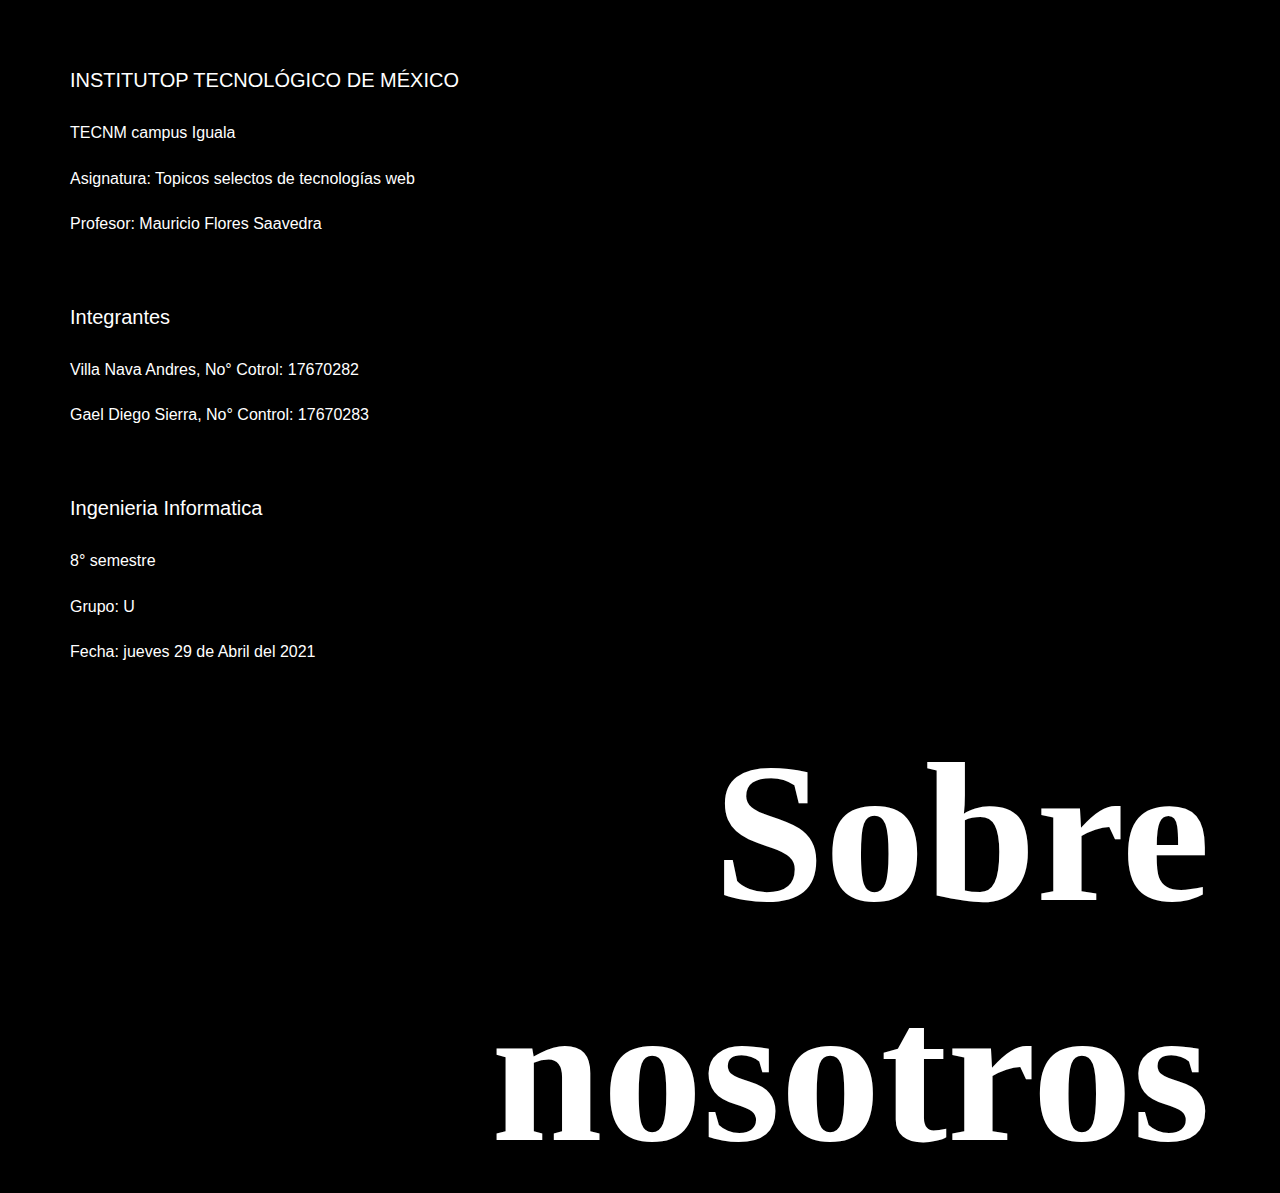
<file: Sobre nosotros/Sobre nosotros.html>
<!DOCTYPE html>
<!-- saved from url=(0094)https://website230601.nicepage.io/es/Page-13.html?version=80e8891d-9d3a-4372-85e1-6956133669d7 -->
<html style="font-size: 16px;" class="u-responsive-xl"><head><meta http-equiv="Content-Type" content="text/html; charset=UTF-8">
    <meta name="viewport" content="width=device-width, initial-scale=1.0">
    
    <meta name="keywords" content="">
    <meta name="description" content="">
    <meta name="page_type" content="np-template-header-footer-from-plugin">
    <title>Sobre nosotros</title>
    <link rel="stylesheet" href="./nicepage.css" media="screen">
    <script class="u-script" type="text/javascript" src="./jquery-1.9.1.min.js.descargar" defer=""></script>
    <script class="u-script" type="text/javascript" src="./nicepage.js.descargar" defer=""></script>
    <meta name="generator" content="Nicepage 3.6.0, nicepage.com">
    <link id="u-theme-google-font" rel="stylesheet" href="./css">
    <link id="u-page-google-font" rel="stylesheet" href="./css(1)">
    <style class="u-style">.u-section-2 {
  background-image: none;
}
.u-section-2 .u-sheet-1 {
  min-height: 568px;
}
.u-section-2 .u-text-1 {
  font-size: 1.25rem;
  font-weight: 400;
  line-height: 2;
  margin: 60px 570px 0 0;
}
.u-section-2 .u-text-2 {
  font-weight: 700;
  font-size: 12.5rem;
  margin: 48px 0 0 419px;
}
.u-section-2 .u-btn-1 {
  background-image: none;
  border-style: none none solid;
  font-weight: 700;
  text-transform: uppercase;
  letter-spacing: 4px;
  margin: -255px auto 60px 0;
  padding: 0;
}
@media (max-width: 1199px) {
  .u-section-2 .u-sheet-1 {
    min-height: 588px;
  }
  .u-section-2 .u-text-1 {
    width: auto;
    margin-right: 470px;
  }
  .u-section-2 .u-text-2 {
    width: auto;
    margin-top: 0;
    margin-left: 219px;
  }
  .u-section-2 .u-btn-1 {
    margin-top: -207px;
  }
}
@media (max-width: 991px) {
  .u-section-2 .u-sheet-1 {
    min-height: 568px;
  }
  .u-section-2 .u-text-1 {
    margin-right: 250px;
  }
  .u-section-2 .u-text-2 {
    font-size: 9.375rem;
    margin-top: 60px;
    margin-left: 237px;
  }
  .u-section-2 .u-btn-1 {
    margin-top: -216px;
  }
}
@media (max-width: 767px) {
  .u-section-2 .u-text-1 {
    margin-right: 70px;
  }
  .u-section-2 .u-text-2 {
    margin-left: 57px;
  }
  .u-section-2 .u-btn-1 {
    margin-top: -207px;
  }
}
@media (max-width: 575px) {
  .u-section-2 .u-sheet-1 {
    min-height: 647px;
  }
  .u-section-2 .u-text-1 {
    margin-right: 0;
  }
  .u-section-2 .u-text-2 {
    font-size: 6rem;
    margin-top: 92px;
    margin-left: 0;
  }
  .u-section-2 .u-btn-1 {
    margin-top: -187px;
    margin-bottom: -160px;
  }
}</style>
    
    <script type="application/ld+json">{
		"@context": "http://schema.org",
		"@type": "Organization",
		"name": "",
		"url": "https://website230601.nicepage.io/Page-13.html"
}</script>
    <meta property="og:title" content="Page 13">
    <meta property="og:type" content="website">
    <meta name="theme-color" content="#485587">
    <link rel="canonical" href="https://website230601.nicepage.io/Page-13.html">
    <meta property="og:url" content="https://website230601.nicepage.io/Page-13.html">
  
<style type="text/css">:root topadblock, :root script[src^="http://free-shoutbox.net/app/webroot/shoutbox/sb.php?shoutbox="] + #freeshoutbox_content, :root input[onclick^="window.open('http://www.FriendlyDuck.com/"], :root img[alt^="Fuckbook"], :root iframe[src^="http://static.mozo.com.au/strips/"], :root div[jscontroller="U835zd"] + c-wiz[jsrenderer="YnuqN"], :root div[id^="zergnet-widget"], :root div[id^="traffective-ad-"], :root div[id^="sticky_ad_"], :root div[id^="rc-widget-"], :root div[id^="q1-adset-"], :root div[id^="proadszone-"], :root div[id^="lazyad-"], :root div[id^="gtm-ad-"], :root div[id^="ezoic-pub-ad-"], :root div[id^="dmRosAdWrapper"], :root div[id^="div-adtech-ad-"], :root div[id^="dfp-slot-"], :root div[id^="dfp-ad-"], :root div[id^="block-views-topheader-ad-block-"], :root div[id^="advt-"], :root div[id^="advads_"], :root div[id^="ads300_600-widget"], :root input[onclick^="window.open('http://www.friendlyduck.com/"], :root div[id^="ads300_250-widget"], :root div[id^="ads300_100-widget"], :root div[id^="ads250_250-widget"], :root div[id^="ads120_600-widget"], :root div[id^="adrotate_widgets-"], :root div[id^="ad_script_"], :root div[id^="ad_rect_"], :root div[id^="ad_position_"], :root div[id^="ad-server-"], :root div[id^="ad-cid-"], :root div[id^="acm-ad-tag-"], :root div[id^="YFBMSN"], :root div[id^="ADV-SLOT-"], :root div[data-spotim-slot], :root div[data-role="sidebarAd"], :root div[data-native_ad], :root div[data-mediatype="advertising"], :root div[data-id-advertdfpconf], :root div[data-crl="true"][data-id^="CarouselPLA-"], :root div[data-content="Advertisement"], :root div[data-adunit], :root div[data-adunit-path], :root div[data-adname], :root div[class^="zn-sponsored-outbrain-"], :root div[class^="proadszone-"], :root div[class^="pane-google-admanager-"], :root div[class^="lifeOnwerAd"], :root div[class^="largeRectangleAd_"], :root div[class^="kiwiad-popup"], :root div[class^="kiwiad-desktop"], :root div[class^="index_adBeforeContent_"], :root div[class^="index_adAfterContent_"], :root div[class^="index__adWrapper"], :root div[class^="block-openx-"], :root div[class^="backfill-taboola-home-slot-"], :root div[class^="articleAdUnitMPU_"], :root div[class^="advertisement-desktop"], :root div[class^="adsbutt_wrapper_"], :root div[class^="ads-partner-"], :root div[class^="adbanner_"], :root div[class^="ad_position_"], :root div[class^="SponsoredAds"], :root div[class^="ResponsiveAd-"], :root div[class^="PreAd_"], :root div[class^="Display_displayAd"], :root div[class^="Directory__footerAds"], :root div[class^="BannerAd_"], :root div[class^="AdhesionAd_"], :root div[class^="Ad__bigBox"], :root div[class^="Ad__adContainer"], :root div[id^="divAdvAD_"], :root div[class^="ad_border_"], :root div[class^="AdItem-"], :root div[class^="AdEmbeded__AddWrapper"], :root span[data-component-type="s-ads-metrics"], :root div[class^="AdBannerWrapper-"], :root div[class*="_AdInArticle_"], :root div[class*="-storyBodyAd-"], :root div[cel_widget_id="dpx-sponsored-products-detail_csm_instrumentation_wrapper"], :root div[id^="adfox_"], :root div#main > div.D1fz0e, :root div > [class][onclick*=".updateAnalyticsEvents"], :root bottomadblock, :root aside[id^="tn_ads_widget-"], :root aside[id^="adrotate_widgets-"], :root amp-ad-custom, :root a[target="_blank"][onmousedown="this.href^='http://paid.outbrain.com/network/redir?"], :root a[target="_blank"][href^="http://api.taboola.com/"], :root a[style="display:block;width:300px;min-height:250px"][href^="http://li.cnet.com/click?"], :root div[class^="BlockAdvert-"], :root a[src^="https://www.utherverse.com/net/"], :root a[onmousedown^="this.href='http://paid.outbrain.com/network/redir?"][target="_blank"] + .ob_source, :root a[onmousedown^="this.href='http://paid.outbrain.com/network/redir?"][target="_blank"], :root div[role="navigation"] + c-wiz > script + div > .kxhcC, :root a[onclick*="//m.economictimes.com/etmack/click.htm"], :root a[href^="https://zononi.com/"], :root a[href^="https://www.what-sexdating.com/"], :root a[href^="https://www.vewwrmp.com/"], :root a[href^="https://www.spyoff.com/"], :root a[href^="https://www.sheetmusicplus.com/?aff_id="], :root a[href^="https://www.sheetmusicplus.com/"][href*="?aff_id="], :root a[href^="https://www.share-online.biz/affiliate/"], :root a[href^="https://www.securegfm.com/"], :root a[href^="https://www.privateinternetaccess.com/"] > img, :root a[href^="https://www.passeura.com/"], :root div[id^="amzn-assoc-ad"], :root a[href^="https://www.oboom.com/ref/"], :root div[itemtype="http://schema.org/WPAdBlock"], :root a[href^="https://www.nudeidols.com/cams/"], :root a[href^="https://www.mypornstarcams.com/landing/click/"], :root a[href^="https://www.kingsoffetish.com/tour?partner_id="], :root div[data-adzone], :root a[href^="https://www.iyalc.com/"], :root a[href^="https://www.goldenfrog.com/vyprvpn?offer_id="][href*="&aff_id="], :root a[href^="https://www.get-express-vpn.com/offer/"], :root a[href^="https://www.gambling-affiliation.com/cpc/"], :root a[href^="http://webgirlz.online/landing/"], :root a[href^="https://www.g4mz.com/"], :root a[href^="https://www.clicktraceclick.com/"], :root a[href^="https://www.camsoda.com/enter.php?id="], :root a[href^="https://www.brazzersnetwork.com/landing/"], :root a[href^="https://mob1ledev1ces.com/"], :root a[href^="https://www.bet365.com/"][href*="affiliate="], :root a[href^="https://www.bebi.com"], :root a[href^="https://www.awin1.com/cread.php?awinaffid="], :root a[href^="https://www.adskeeper.co.uk/"], :root div[id^="ad_head_celtra_"], :root a[href^="https://t.grtyi.com/"], :root a[href^="https://wittered-mainging.com/"], :root a[href^="http://farm.plista.com/pets"], :root a[href^="https://windscribe.com/promo/"], :root a[href^="https://unreshiramor.com/"], :root a[href^="http://ad-emea.doubleclick.net/"], :root a[href^="https://understandsolar.com/signup/?lead_source="][href*="&tracking_code="], :root div[id^="tms-ad-dfp-"], :root a[href^="https://trust.zone/go/r.php?RID="], :root a[href^="https://trf.bannerator.com/"], :root a[href^="http://go.247traffic.com/"], :root a[href^="https://bestcond1tions.com/"], :root a[href^="https://trappist-1d.com/"], :root a[href^="https://traffic.bannerator.com/"], :root a[href^="https://tracking.truthfinder.com/?a="], :root #rhs_block .xpdopen > ._OKe > div > .mod > ._yYf, :root a[href^="https://tracking.gitads.io/"], :root a[href^="https://track.ultravpn.com/"], :root a[href^="https://www.adultempire.com/"][href*="?partner_id="], :root a[href^="https://track.healthtrader.com/"], :root a[href^="https://track.clickmoi.xyz/"], :root a[href^="https://control.trafficfabrik.com/"], :root a[href^="https://track.52zxzh.com/"], :root .ra[align="right"][width="30%"], :root a[href^="https://axdsz.pro/"], :root a[href^="https://tour.mrskin.com/"], :root a[href^="http://www.greenmangaming.com/?tap_a="], :root a[href^="https://tm-offers.gamingadult.com/"], :root a[href^="https://t.mobtya.com/"], :root a[href^="https://t.hrtyj.com/"], :root a[href^="https://t.hrtye.com/"], :root a[href^="https://syndication.optimizesrv.com/splash.php?"], :root a[href^="http://cdn3.adexprts.com/"], :root a[href^="https://spygasm.com/track?"], :root div[id^="ad-div-"], :root a[href^="https://secure.eveonline.com/ft/?aid="], :root a[href^="https://secure.bstlnk.com/"], :root div[class^="kiwi-ad-wrapper"], :root a[href^="https://rev.adsession.com/"], :root [href*=".trackmstr.com"], :root a[href^="https://refpasrasw.world/"], :root a[href^="https://refpaexhil.top/"], :root AD-SLOT, :root a[href^="https://pubads.g.doubleclick.net/"], :root a[href^="https://prf.hn/click/"][href*="/camref:"], :root a[href^="https://prf.hn/click/"][href*="/adref:"], :root #rhs_block .mod > .gws-local-hotels__booking-module, :root a[href^="http://www.my-dirty-hobby.com/?sub="], :root a[href^="https://porndeals.com/?track="], :root a[href^="https://offerforge.net/"], :root a[href^="https://myusenet.xyz/"], :root a[href^="https://my-movie.club/"], :root a[href^="https://msecure117.com/"], :root a[href^="https://mk-cdn.net/"], :root a[href^="https://mk-ads.com/"], :root a[href^="https://misspkl.com/"], :root a[href^="https://medleyads.com/"], :root iframe[src^="https://tpc.googlesyndication.com/"], :root a[href*=".approvallamp.club/"], :root a[href^="https://landing1.brazzersnetwork.com"], :root a[href^="http://adrunnr.com/"], :root a[href^="https://landing.brazzersplus.com/"], :root a[href^="https://land.rk.com/landing/"], :root .lads[width="100%"][style="background:#FFF8DD"], :root a[href^="https://land.brazzersnetwork.com/landing/"], :root a[href^="https://juicyads.in/"], :root a[href^="https://join.virtuallust3d.com/"], :root a[href^="http://www.uniblue.com/cm/"], :root a[href^="https://join.sexworld3d.com/track/"], :root a[href^="https://join.dreamsexworld.com/"], :root a[href^="https://incisivetrk.cvtr.io/click?"], :root a[href^="https://iactrivago.ampxdirect.com/"], :root a[href^="https://iac.ampxdirect.com/"], :root div[data-ismultirow="true"][data-id^="CarouselPLA-"], :root a[href^="https://horny-pussies.com/tds"], :root a[href^="https://graizoah.com/"], :root td[valign="top"] > .mainmenu[style="padding:10px 0 0 0 !important;"], :root a[href^="http://feedads.g.doubleclick.net/"], :root a[href^="https://redsittalvetoft.pro/"], :root a[href^="https://googleads.g.doubleclick.net/pcs/click"], :root a[href^="http://cdn.adstract.com/"], :root a[href^="https://gogoman.me/"], :root div[jsdata*="CarouselPLA-"][data-id^="CarouselPLA-"], :root a[href^="https://go.trackitalltheway.com/"], :root a[href^="https://go.stripchat.com/"][href*="&campaignId="], :root a[href^="https://go.julrdr.com/"], :root a[href^="https://go.hpyrdr.com/"], :root a[href^="https://adnetwrk.com/"], :root a[href^="https://go.gldrdr.com/"], :root div[id^="mainads"], :root a[href^="https://go.currency.com/"], :root a[href^="https://track.afftck.com/"], :root a[href^="http://guideways.info/"], :root a[href^="https://go.cmrdr.com/"], :root a[href*=".inclk.com/"], :root a[href^="https://go.ad2up.com/"], :root a[href^="https://giftsale.co.uk/?utm_"], :root a[href^="https://freeadult.games/"], :root a[href^="https://fonts.fontplace9.com/"], :root a[href^="http://clkmon.com/adServe/"], :root a[href^="https://flirtaescopa.com/"], :root a[href^="https://fleshlight.sjv.io/"], :root a[href^="https://fakelay.com/"], :root a[href^="https://earandmarketing.com/"], :root [lazy-ad="leftthin_banner"], :root a[href^="https://dynamicadx.com/"], :root .GFYY1SVE2 > .GFYY1SVD2 > .GFYY1SVG5, :root a[href^="https://djtcollectorclub.org/"][href*="?affiliate_id="], :root a[href^="https://tc.tradetracker.net/"] > img, :root a[href^="//srv.buysellads.com/"], :root a[href^="https://dianches-inchor.com/"], :root a[href^="http://adf.ly/?id="], :root a[href^="https://uncensored3d.com/"], :root a[href^="https://creacdn.top-convert.com/"], :root a[href*="=exoclick"], :root a[href^="https://www.chngtrack.com/"], :root iframe[src^="https://pagead2.googlesyndication.com/"], :root a[href^="https://retiremely.com/"], :root a[href^="https://cpmspace.com/"], :root .commercial-unit-mobile-top > .v7hl4d, :root a[href^="https://click.plista.com/pets"], :root a[href^="https://chaturbate.xyz/"], :root a[href^="http://look.djfiln.com/"], :root a[href^="https://chaturbate.jjgirls.com/"][href*="?tour="], :root a[href^="https://chaturbate.com/in/?track="], :root a[href^="https://chaturbate.com/in/?tour="], :root a[href^="https://chaturbate.com/affiliates/"], :root [href*="wap4dollar.com/"], :root .__y_elastic .__y_item, :root a[href^="https://mcdlks.com/"], :root a[href^="https://bs.serving-sys.com"], :root .mod > ._jH + .rscontainer, :root a[href^="https://blackorange.go2cloud.org/"], :root a[href^="https://affiliates.bet-at-home.com/processing/"], :root a[href^="https://ads.ad4game.com/"], :root a[href^="https://betway.com/"][href*="&a="], :root a[href^="http://www.linkbucks.com/referral/"], :root a[href^="https://azpresearch.club/"], :root a[href^="https://awptjmp.com/"], :root a[href^="http://www.fleshlight.com/"], :root a[href^="https://aweptjmp.com/"], :root a[href^="https://awentw.com/"], :root a[href^="https://albionsoftwares.com/"], :root a[href^="//postlnk.com/"], :root a[href^="https://affiliate.rusvpn.com/click.php?"], :root a[href^="https://adultfriendfinder.com/go/page/landing"], :root a[href*="pussl3.com"], :root a[href^="https://adswick.com/"], :root .GKJYXHBF2 > .GKJYXHBE2 > .GKJYXHBH5, :root ADS-RIGHT, :root a[href^="https://adserver.adreactor.com/"], :root a[href^="https://refpaano.host/"], :root a[href^="https://meet-to-fuck.com/tds"], :root a[href^="https://adhealers.com/"], :root a[href^="https://static.fleshlight.com/images/banners/"], :root app-advertisement, :root a[href^="https://ad.doubleclick.net/"], :root a[href^="http://zevera.com/afi.html"], :root a[href^="http://go.oclaserver.com/"], :root a[href^="https://ad.atdmt.com/"], :root .trc_rbox .syndicatedItem, :root a[href^="https://aaucwbe.com/"], :root a[href^="http://xtgem.com/click?"], :root a[href^="https://ads.trafficpoizon.com/"], :root div[class^="local-feed-banner-ads"], :root a[href^="http://wxdownloadmanager.com/dl/"], :root a[href^="http://www.zergnet.com/i/"], :root a[onmousedown^="this.href='http://staffpicks.outbrain.com/network/redir?"][target="_blank"] + .ob_source, :root a[href^="http://www.usearchmedia.com/signup?"], :root a[href^="http://www.torntv-downloader.com/"], :root a[href^="http://www.tirerack.com/affiliates/"], :root a[href^="http://www.text-link-ads.com/"], :root a[href^="https://weedzy.co.uk/"][href*="&utm_"], :root a[href^="http://pokershibes.com/index.php?ref="], :root a[href^="https://usenetxs.website/"], :root a[href^="https://gghf.mobi/"], :root a[href^="http://www.terraclicks.com/"], :root a[href^="https://ads-for-free.com/click.php?"], :root a[href^="http://www.socialsex.com/"], :root a[onmousedown^="this.href='https://paid.outbrain.com/network/redir?"][target="_blank"], :root a[href^="http://www.sfippa.com/"], :root a[href^="http://www.xmediaserve.com/"], :root a[href^="http://www.sex.com/videos/?utm_"], :root a[href^="http://paid.outbrain.com/network/redir?"], :root a[href^="http://www.sex.com/?utm_"], :root a[href^="http://secure.signup-page.com/"], :root a[href^="http://www.quick-torrent.com/download.html?aff"], :root a[href^="http://www.pinkvisualgames.com/?revid="], :root a[href^="https://trklvs.com/"], :root a[href^="http://www.paddypower.com/?AFF_ID="], :root a[href^="http://www.onwebcam.com/random?t_link="], :root a[href^="https://go.247traffic.com/"], :root a[href^="http://www.freefilesdownloader.com/"], :root a[href^="http://www.mysuperpharm.com/"], :root .trc_rbox_border_elm .syndicatedItem, :root a[href^="http://www.myfreepaysite.com/sfw_int.php?aid"], :root a[href^="http://www.myfreepaysite.com/sfw.php?aid"], :root a[href^="http://bcntrack.com/"], :root a[href^="http://www.securegfm.com/"], :root a[href^="http://www.liversely.net/"], :root [href*="//trackmstr.com"], :root [href*="prayuserparka.com/"], :root a[href^="http://www.idownloadplay.com/"], :root a[href^="http://www.hitcpm.com/"], :root a[href^="http://fusionads.net"], :root a[href^="http://www.hibids10.com/"], :root div[class^="awpcp-random-ads"], :root [href*="//securesafemembers.com"], :root a[href^="http://www.graboid.com/affiliates/"], :root a[href^="http://www.gamebookers.com/cgi-bin/intro.cgi?"], :root div[id^="div_openx_ad_"], :root a[href^="http://www.friendlyquacks.com/"], :root a[href^="https://www.financeads.net/tc.php?"], :root a[href*=".tfaln.com/"], :root a[href^="http://www.friendlyduck.com/AF_"], :root a[href^="https://content.oneindia.com/www/delivery/"], :root a[href^="http://www.fpcTraffic2.com/blind/in.cgi?"], :root a[href^="http://www.flashx.tv/downloadthis"], :root .trc_rbox_div a[target="_blank"][href^="http://tab"], :root a[href^="https://americafirstpolls.com/"], :root a[href^="http://clickserv.sitescout.com/"], :root a[href^="http://www.firstload.de/affiliate/"], :root a[href^="http://www.twinplan.com/AF_"], :root a[href^="http://www.fducks.com/"], :root a[href^="http://www.easydownloadnow.com/"], :root a[href^="http://www.duckssolutions.com/"], :root a[href^="https://offers.refchamp.com/"], :root a[href^="https://go.trkclick2.com/"], :root a[href^="https://www.mrskin.com/account/"], :root a[href^="http://www.duckcash.eu/"], :root a[href^="http://go.seomojo.com/tracking202/"], :root a[href^="http://www.downloadweb.org/"], :root a[href^="http://www.down1oads.com/"], :root a[href^="http://www.dealcent.com/register.php?affid="], :root .rscontainer > .ellip, :root a[href^="http://www.clkads.com/adServe/"], :root a[href^="https://track.interactivegf.com/"], :root div[class^="adpubs-"], :root a[href*="deliver.trafficfabrik.com"], :root a[href^="http://www.cash-duck.com/"], :root a[href^="https://aff-ads.stickywilds.com/"], :root a[href^="http://www.bitlord.me/share/"], :root .grid > .container > #aside-promotion, :root a[href^="http://www.babylon.com/welcome/index?affID"], :root a[onmousedown^="this.href='/wp-content/embed-ad-content/"], :root a[href^="//adbit.co/?a=Advertise&"], :root a[href^="http://popup.taboola.com/"], :root a[href^="https://fast-redirecting.com/"], :root a[href^="http://www.sexgangsters.com/?pid="], :root a[href^="http://www.amazon.co.uk/exec/obidos/external-search?"], :root a[href^="http://go.ad2up.com/"], :root a[href^="https://badoinkvr.com/"], :root a[href*="/adServe/banners?"], :root a[href^="http://www.adxpansion.com"], :root .plistaList > .itemLinkPET, :root a[href^="http://www.adbrite.com/mb/commerce/purchase_form.php?"], :root a[href^="http://www.adultdvdempire.com/?partner_id="][href*="&utm_"], :root a[href^="http://www.ragazzeinvendita.com/?rcid="], :root a[href^="http://www.TwinPlan.com/AF_"], :root a[href^="https://www.googleadservices.com/pagead/aclk?"], :root a[href^="http://www.1clickdownloader.com/"], :root a[href^="http://www.123-reg.co.uk/affiliate2.cgi"], :root div[itemtype="http://www.schema.org/WPAdBlock"], :root a[href^="http://wopertific.info/"], :root a[href^="http://bodelen.com/"], :root a[href^="http://wgpartner.com/"], :root a[href^="http://web.adblade.com/"], :root a[href^="https://go.onclasrv.com/"], :root a[href^="http://wct.link/"], :root a[href^="https://topoffers.com/"][href*="/?pid="], :root a[href^="http://vinfdv6b4j.com/"], :root a[href^="http://us.marketgid.com"], :root a[href^="http://ul.to/ref/"], :root a[href^="http://ucam.xxx/?utm_"], :root a[href^="https://adsrv4k.com/"], :root a[href^="http://trk.mdrtrck.com/"], :root a[href^="http://traffic.tc-clicks.com/"], :root a[href^="http://www.liutilities.com/"], :root a[href^="http://www.dl-provider.com/search/"], :root a[href^="http://tc.tradetracker.net/"] > img, :root a[href^="http://tracking.deltamediallc.com/"], :root div[aria-label="Ads"], :root a[href^="http://axdsz.pro/"], :root a[href^="https://go.ebrokerserve.com/"], :root a[href^="http://galleries.securewebsiteaccess.com/"], :root a[href^="http://stateresolver.link/"], :root a[href^="http://sharesuper.info/"], :root a[href^="https://awecrptjmp.com/"], :root a[href^="http://server.cpmstar.com/click.aspx?poolid="], :root .trc_related_container div[data-item-syndicated="true"], :root a[href^="https://www.firstload.com/affiliate/"], :root a[href^="http://see.kmisln.com/"], :root a[href^="//db52cc91beabf7e8.com/"], :root a[href^="https://go.nordvpn.net/aff"] > img, :root a[href^="http://secure.vivid.com/track/"], :root a[href^="http://www.downloadthesefiles.com/"], :root a[href^="http://secure.cbdpure.com/aff/"], :root aside[id^="advads_ad_widget-"], :root a[href^="http://lp.ezdownloadpro.info/"], :root a[href^="http://uploaded.net/ref/"], :root a[href^="https://www.nutaku.net/signup/landing/"], :root a[href^="http://s9kkremkr0.com/"], :root a[href^="http://azmobilestore.co/"], :root a[href^="http://s5prou7ulr.com/"], :root a[href^="https://easygamepromo.com/ef/custom_affiliate/"], :root a[href^="http://record.betsafe.com/"], :root a[href^="http://mo8mwxi1.com/"], :root a[href^="https://bnsjb1ab1e.com/"], :root a[href^="https://prf.hn/click/"][href*="/creativeref:"], :root a[href^="//oardilin.com/"], :root a[href^="http://pwrads.net/"], :root a[href^="http://promos.bwin.com/"], :root a[data-redirect^="https://paid.outbrain.com/network/redir?"], :root a[href^="http://play4k.co/"], :root div[id^="ad-gpt-"], :root a[href^="http://pan.adraccoon.com?"], :root a[href*="//ezofferz.com/"], :root a[href^="https://dltags.com/"], :root a[href^="http://onclickads.net/"], :root a[href^="http://n.admagnet.net/"], :root a[href^="//awejmp.com/"], :root a[href^="http://mob1ledev1ces.com/"], :root a[href^="http://mmo123.co/"], :root a[href^="http://media.paddypower.com/redirect.aspx?"], :root a[href^="https://fileboom.me/pr/"], :root a[href^="http://marketgid.com"], :root a[href^="http://liversely.net/"], :root div[id^="drudge-column-ads-"], :root a[href^="http://tour.mrskin.com/"], :root [src^="/Redirect.a2b?"], :root a[href^="http://linksnappy.com/?ref="], :root a[href^="https://deliver.ptgncdn.com/"], :root a[href^="http://latestdownloads.net/download.php?"], :root a[data-redirect^="http://click.plista.com/pets"], :root .section-subheader > .section-hotel-prices-header, :root a[href^="http://landingpagegenius.com/"], :root a[href^="http://keep2share.cc/pr/"], :root [src*="https://cdn.cloudimagesb.com/"], :root a[href^="http://k2s.cc/pr/"], :root a[href^="http://k2s.cc/code/"], :root a[href^="http://www.revenuehits.com/"], :root a[href^="http://install.securewebsiteaccess.com/"], :root .widget-pane-section-result[data-result-ad-type], :root a[href^="http://imads.integral-marketing.com/"], :root div[id^="crt-"][style], :root a[href^="http://igromir.info/"], :root a[href^="https://intrev.co/"], :root a[href^="http://https://www.get-express-vpn.com/offer/"], :root a[href*=".directtl.xyz/"], :root a[href^="http://websitedhoome.com/"], :root .ob_container .item-container-obpd, :root a[href^="http://www.adskeeper.co.uk/"], :root a[href^="https://clickadilla.com/"], :root a[href^="http://www.gfrevenge.com/landing/"], :root a[href^="http://45eijvhgj2.com/"], :root a[href^="http://hpn.houzz.com/"], :root a[href^="http://searchtabnew.com/"], :root a[href*="?adlivk="][href*="&refer="], :root a[href^="//look.djfiln.com/"], :root a[href^="http://greensmoke.com/"], :root a[href^="https://look.utndln.com/"], :root a[href^="//5e1fcb75b6d662d.com/"], :root #tads[aria-label], :root a[href^="http://googleads.g.doubleclick.net/pcs/click"], :root aside[itemtype="https://schema.org/WPAdBlock"], :root a[href^="https://watchmygirlfriend.tv/"], :root .nrelate .nr_partner, :root a[href^="http://go.xtbaffiliates.com/"], :root a[href^="http://go.mobisla.com/"], :root a[href^="http://g1.v.fwmrm.net/ad/"], :root a[href^="http://freesoftwarelive.com/"], :root a[href^="http://adtrackone.eu/"], :root a[href^="http://finaljuyu.com/"], :root a[href^="http://fileloadr.com/"], :root a[href^="http://t.wowtrk.com/"], :root a[href^="//syndication.dynsrvtbg.com/splash.php?"], :root a[href^="http://extra.bet365.com/"][href*="?affiliate="], :root a[href^="http://ethfw0370q.com/"], :root a[href^="https://tracking.comfortclick.eu/"], :root [id^="bunyad_ads_"], :root a[href^="http://elitefuckbook.com/"], :root a[href^="http://eclkmpsa.com/"], :root a[href^="http://earandmarketing.com/"], :root a[href*=".mfroute.com/"], :root #content > #center > .dose > .dosesingle, :root a[href^="http://campaign.bharatmatrimony.com/track/"], :root a[href*="3wr110.xyz/"], :root a[href^="http://d2.zedo.com/"], :root a[href^="https://iqoption.com/lp/mobile-partner/"][href*="?aff="], :root a[href^="http://cp.cbbp1.com"], :root a[href^="http://codec.codecm.com/"], :root a[href^="https://paid.outbrain.com/network/redir?"], :root a[href^="http://www.downloadplayer1.com/"], :root a[href^="http://clicks.binarypromos.com/"], :root a[href^="https://dediseedbox.com/clients/aff.php?"], :root [href^="/ucmini.php"], :root a[href^="http://www.wantstraffic.com/"], :root a[href^="http://databass.info/"], :root div[class^="AdCard_"], :root a[href^="http://www.urmediazone.com/signup"], :root a[href^="http://click.plista.com/pets"], :root a[href^="http://chaturbate.com/affiliates/"], :root a[href^="http://www.firstload.com/affiliate/"], :root a[href^="http://www.friendlyadvertisements.com/"], :root a[href^="http://go.fpmarkets.com/"], :root a[href^="//00ae8b5a9c1d597.com/"], :root a[href^="http://cdn3.adbrau.com/"], :root [href^="https://secure.bmtmicro.com/servlets/"], :root a[href^="http://amzn.to/"] > img[src^="data"], :root a[href^="http://bs.serving-sys.com/"], :root a[href^="http://cpaway.afftrack.com/"], :root a[href^="http://cdn.adsrvmedia.net/"], :root [lazy-ad="top_banner"], :root a[href^="http://360ads.go2cloud.org/"], :root a[href^="http://dftrck.com/"], :root a[href^="http://casino-x.com/?partner"], :root a[href^="http://record.sportsbetaffiliates.com.au/"], :root a[href^="http://campeeks.com/"][href*="&utm_"], :root #flowplayer > div[style="position: absolute; width: 300px; height: 275px; left: 222.5px; top: 85px; z-index: 999;"], :root a[href^="http://download-performance.com/"], :root a[href^="http://www.on2url.com/app/adtrack.asp"], :root #\5f _nq__hh[style="display:block!important"], :root div[data-flt-ve="sponsored_search_ads"], :root [href^="https://affect3dnetwork.com/track/"], :root div[class^="index_displayAd_"], :root a[href^="http://adultgames.xxx/"], :root a[href^="https://s.zlink2.com/"], :root a[href^="http://semi-cod.com/clicks/"], :root a[href^="http://campaign.bharatmatrimony.com/cbstrack/"], :root a[href^="http://istri.it/?"], :root a[href^="https://gamescarousel.com/"], :root a[href^="http://yads.zedo.com/"], :root a[href^="https://bullads.net/get/"], :root a[href^="http://down1oads.com/"], :root a[href^="http://buysellads.com/"], :root a[href^="https://uncensored.game/"], :root a[href^="http://betahit.click/"], :root a[href^="https://torguard.net/aff.php"] > img, :root a[href^="http://bestorican.com/"], :root a[href^="http://bcp.crwdcntrl.net/"], :root a[href^="http://bc.vc/?r="], :root a[href^="http://banners.victor.com/processing/"], :root a[href^="http://www.fbooksluts.com/"], :root a[href^="http://www.cdjapan.co.jp/aff/click.cgi/"], :root a[href^="http://intent.bingads.com/"], :root a[href*="//ridingintractable.com/"], :root a[href^="http://c.actiondesk.com/"], :root a[href^="http://affiliate.glbtracker.com/"], :root a[href^="https://transfer.xe.com/signup/track/redirect?"], :root a[href^="http://anonymous-net.com/"], :root a[href^="http://hotcandyland.com/partner/"], :root a[href^="http://affiliates.thrixxx.com/"], :root a[href^="http://affiliate.coral.co.uk/processing/"], :root a[href^="http://aff.ironsocket.com/"], :root a[href^="http://adsrv.keycaptcha.com"], :root a[href^="https://secure.adnxs.com/clktrb?"], :root a[href^="http://adserver.adtechus.com/"], :root a[href^="http://adserver.adreactor.com/"], :root a[href^="//go.onclasrv.com/"], :root .GHOFUQ5BG2 > .GHOFUQ5BF2 > .GHOFUQ5BG5, :root #\5f _mom_ad_2, :root a[href^="http://ads.sprintrade.com/"], :root a[href^="https://www.mrskin.com/tour"], :root a[href^="http://adserver.adtech.de/"], :root a[href^="http://cwcams.com/landing/click/"], :root a[href^="http://ads.betfair.com/redirect.aspx?"], :root a[href^="http://reallygoodlink.extremefreegames.com/"], :root a[href^="http://adlev.neodatagroup.com/"], :root a[href^="http://ad.doubleclick.net/"], :root a[href^="https://k2s.cc/pr/"], :root a[href^="http://ad.au.doubleclick.net/"], :root a[href^="http://srvpub.com/"], :root [data-dynamic-ads], :root a[href^="http://a.adquantix.com/"], :root a[href^="http://NowDownloadAll.com"], :root a[href^="http://adtrack123.pl/"], :root ad-desktop-sidebar, :root [id*="MGWrap"], :root a[href^="http://9amq5z4y1y.com/"], :root a[href^="http://1phads.com/"], :root a[href^="https://ismlks.com/"], :root a[href^="//zenhppyad.com/"], :root a[href^="//www.pd-news.com/"], :root [href*=".doubleclick-net.com"], :root a[href^="//www.mgid.com/"], :root a[href^="http://lp.ncdownloader.com/"], :root a[href^="//pubads.g.doubleclick.net/"], :root a[href^="https://www.travelzoo.com/oascampaignclick/"], :root a[href^="https://see.kmisln.com/"], :root a[href^="http://refer.webhostingbuzz.com/"], :root a[onmousedown^="this.href='http://staffpicks.outbrain.com/network/redir?"][target="_blank"], :root a[href^="//nlkdom.com/"], :root a[href^="//medleyads.com/spot/"], :root a[href^="https://ilovemyfreedoms.com/"][href*="?affiliate_id="], :root [href*=".afftracks.online/"], :root div[class^="Component-dfp-"], :root a[href^="//healthaffiliate.center/"], :root [onclick*="content.ad/"], :root a[href^="https://clixtrac.com/"], :root a[href^="//4f6b2af479d337cf.com/"], :root a[href^="//4c7og3qcob.com/"], :root a[href^="https://www.arthrozene.com/"][href*="?tid="], :root a[href^="http://tezfiles.com/pr/"], :root #rhs_block > ol > .rhsvw > .kp-blk > .xpdopen > ._OKe > ol > ._DJe > .luhb-div, :root a[href^=".vddfe.club/"], :root [href^="/ucdownloader.php"], :root a[href^="https://awejmp.com/"], :root [href*="//go2page.net"], :root a[href^=" http://www.sex.com/"][href*="&utm_"], :root .GPMV2XEDA2 > .GPMV2XEDP1 > .GPMV2XEDJBB, :root a[href*="onclkds."], :root a[href^="https://adclick.g.doubleclick.net/"], :root a[href*=".intab.fun/"], :root a[href*="get-express-vpn.xyz"], :root a[href*="=adscript"], :root #mn #center_col > div > h2.spon:first-child, :root a[href*="=Adtracker"], :root a[href^="http://4c7og3qcob.com/"], :root a[href^="https://trusted-click-host.com/"], :root a[href^="https://members.linkifier.com/public/affiliateLanding?refCode="], :root a[href^="https://jmp.awempire.com/"], :root [href^="https://wct.link/"], :root a[href^="https://track.totalav.com/"], :root a[href^="http://ad-apac.doubleclick.net/"], :root c-wiz[jsrenderer="YnuqN"] > div > div > .Rn1jbe, :root a[href*="/servlet/click/zone?"], :root a[href^="http://refpaano.host/"], :root a[href*="/cmd.php?ad="], :root a[href^="http://track.trkvluum.com/"], :root #atvcap + #tvcap > .mnr-c > .commercial-unit-mobile-top, :root a[href*="/adrotate-out.php?"], :root a[href^="https://track.trkinator.com/"], :root div[id^="ad-position-"], :root a[data-redirect^="this.href='http://paid.outbrain.com/network/redir?"], :root a[href^="http://liversely.com/"], :root a[href^="http://www.firstclass-download.com/"], :root a[href*="//bongacams7.com/track?"], :root div[id^="advads-"], :root a[href^="http://www.myfreecams.com/?co_id="][href*="&track="], :root a[href^="https://track.afcpatrk.com/"], :root a[href*=".ad-center.com/"], :root a[href*=".udncoeln.com/"], :root a[href*=".trust.zone"], :root a[href*=".surfmdia.com/"], :root a[href*=".smartadserver.com"], :root a[href*=".revimedia.com/"], :root .commercial-unit-desktop-rhs > div[jscontroller="YD5eo"], :root [id^="div-gpt-ad"], :root .__ywvr .__y_item, :root a[href^="https://farm.plista.com/pets"], :root a[href*=".red90121.com/"], :root a[href*=".opskln.com/"], :root a[href^="http://z1.zedo.com/"], :root a[href*=".irtyc.com/"], :root div[id^="div_ad_stack_"], :root a[href*=".ichlnk.com/"], :root div[id^="ad_bigbox_"], :root #content > #right > .dose > .dosesingle, :root #assetsListings[style="display: block;"], :root a[href^="http://9nl.es/"], :root [lazy-ad="leftbottom_banner"], :root a[href*=".fwd28.com/"], :root div[id^="yandex_ad"], :root a[href^="https://www.pornhat.com/"][rel="nofollow"], :root a[href^="https://www.hotgirls4fuck.com/"], :root a[href^="http://y1jxiqds7v.com/"], :root a[href*=".frtyl.com/"], :root a[href^="http://api.content.ad/"], :root a[href*=".clkcln.com/"], :root a[href^="http://click.payserve.com/"], :root iframe[src^="http://ad.yieldmanager.com/"], :root a[href^="http://pubads.g.doubleclick.net/"], :root a[href^="http://serve.williamhill.com/promoRedirect?"], :root a[href*="n47adshostnet.com/"], :root a[href*=".cfm?fp="][href*="&prvtof="], :root a[href^="http://www.badoink.com/go.php?"], :root a[class="RBAd"], :root a[href^="http://a63t9o1azf.com/"], :root a[href*=".axdsz.pro/"], :root div[class^="adUnit_"], :root a[href^="https://deliver.tf2www.com/"], :root a[href^="http://spygasm.com/track?"], :root .ob_dual_right > .ob_ads_header ~ .odb_div, :root [src*="//www.dianomi.com/smartads.epl"], :root a[href*=".adk2x.com/"], :root a[href*=".allsports4you.club"], :root a[href^="https://track.bruceads.com/"], :root div[data-adservice-param-tagid="contentad"], :root #MAIN.ShowTopic > .ad, :root a[id^="ads_banner_"], :root a[href^="https://porngames.adult/?SID="], :root a[href^="http://findersocket.com/"], :root a[href^="https://m.do.co/c/"] > img, :root [href*=".ltroute.com/"], :root div[class*="margin-Advert"], :root #tads + div + .c, :root a[href^="//jsmptjmp.com/"], :root .commercial-unit-mobile-top .jackpot-main-content-container > .UpgKEd + .nZZLFc > .vci, :root a[href^="https://financeads.net/tc.php?"], :root #ssmiwdiv[jsdisplay], :root a[href*=".adform.net/"], :root a[href^="http://duckcash.eu/"], :root a[href^="http://www.mobileandinternetadvertising.com/"], :root a[href^="http://join3.bannedsextapes.com/track/"], :root a[data-widget-outbrain-redirect^="http://paid.outbrain.com/network/redir?"], :root .GB3L-QEDGY .GB3L-QEDF- > .GB3L-QEDE-, :root a[data-url^="http://paid.outbrain.com/network/redir?"] + .author, :root [href^="https://www.reimageplus.com/"], :root div[id^="cns_ads_"], :root a[data-obtrack^="http://paid.outbrain.com/network/redir?"], :root a[href^="http://www.getyourguide.com/?partner_id="], :root [onclick^="window.open('https://www.brazzersnetwork.com/landing/"], :root #resultspanel > #topads, :root a[href^="http://admrotate.iplayer.org/"], :root a[href^="http://espn.zlbu.net/"], :root a[href^="https://vod09197d7.club/"], :root [href^="/admdownload.php"], :root [onclick^="window.open('window.open('//delivery.trafficfabrik.com/"], :root a[href^="https://keep2share.cc/pr/"], :root [id*="MarketGid"], :root a[href^="https://scurewall.co/"], :root .commercial-unit-desktop-rhs > .iKidV > .Ee92ae + .P2mpm + .hp3sk, :root div[class*="_browserAdOuterContainer_"], :root [name^="google_ads_iframe"], :root a[data-oburl^="http://paid.outbrain.com/network/redir?"], :root a[href^="http://refpa.top/"], :root a[href*="//bongacams.com/track?"], :root a[href^="https://servedbyadbutler.com/"], :root a[data-redirect^="http://paid.outbrain.com/network/redir?"], :root a[href^="https://explore.findanswersnow.net/"], :root [id^="adframe_wrap_"], :root .mw > #rcnt > #center_col > #taw > #tvcap > .c, :root a[href^="https://playuhd.host/"], :root [href^="https://go.affiliatexe.com/"], :root a[href^="http://mgid.com/"], :root a[href*=".adsrv.eacdn.com/"] > img, :root [href*="//etracking.pro"], :root a[href^="http://www.fonts.com/BannerScript/"], :root a[href^="http://c.ketads.com/"], :root a[href^="http://6kup12tgxx.com/"], :root a[href^="http://www.roboform.com/php/land.php"], :root a[href^="http://online.ladbrokes.com/promoRedirect?"], :root a[href^="//mob1ledev1ces.com/"], :root .ra[width="30%"][align="right"] + table[width="70%"][cellpadding="0"], :root a[href^="http://www.coiwqe.site/"], :root iframe[id^="google_ads_frame"], :root a[href^="http://www.bet365.com/"][href*="affiliate="], :root a[href^="http://www.bluehost.com/track/"] > img, :root a[data-url^="http://paid.outbrain.com/network/redir?"], :root a[href^="https://www.popads.net/users/"], :root a[href^="http://adultfriendfinder.com/p/register.cgi?pid="], :root a[href*="a2g-secure.com"], :root [href^="http://raboninco.com/"], :root .GFYY1SVD2 > .GFYY1SVC2 > .GFYY1SVF5, :root [href^="https://join3.bannedsextapes.com"], :root [href^="https://bulletprofitsmartlink.com/"], :root a[href^="http://www.pinkvisualpad.com/?revid="], :root a[href^="https://www.oneclickroot.com/?tap_a="] > img, :root DFP-AD, :root a[href^="//porngames.adult/?SID="], :root a[href^="https://www.friendlyduck.com/AF_"], :root [href^="http://advertisesimple.info/"], :root a[href^="http://secure.hostgator.com/~affiliat/"], :root [onclick^="window.open('http://adultfriendfinder.com/search/"], :root [href*=".revrtb.com/"], :root .mod > .gws-local-promotions__border, :root .icons-rss-feed + .icons-rss-feed div[class$="_item"], :root a[data-oburl^="https://paid.outbrain.com/network/redir?"], :root a[href^="http://affiliates.score-affiliates.com/"], :root [href^="/ucdownload.php"], :root a[href^="http://allaptair.club/"], :root a[href^="http://affiliates.pinnaclesports.com/processing/"], :root #header + #content > #left > #rlblock_left, :root a[href^="http://partners.etoro.com/"], :root [id^="google_ads_iframe"], :root [href*="cadsecs.com/"], :root a[href^="http://adserving.unibet.com/"], :root [href*="//trackout.business"], :root #rhs_block .mod > .luhb-div > div[data-async-type="updateHotelBookingModule"], :root a[href^="http://adclick.g.doubleclick.net/"], :root [href*="//mclick.net"], :root [href^="https://refpahrwzjlv.top/"], :root a[href^="http://czotra-32.com/"], :root div[role="navigation"] + c-wiz > div > .kxhcC, :root a[href^="http://www.download-provider.org/"], :root a[href*=".qertewrt.com/"], :root [href*="//doubleclick-net.com"], :root a[href^="http://deloplen.com/afu.php?zoneid="], :root [id*="ScriptRoot"], :root [href*=".xiloy.site/"], :root [src^="http://api.lanistaads.com/ServeAd?"], :root a[href^="http://webtrackerplus.com/"], :root a[href^="https://ad13.adfarm1.adition.com/"], :root a[href^="http://clickandjoinyourgirl.com/"], :root [href*=".trackout.business"], :root a[href*=".xromp.com/landing/click/"], :root #center_col > #res > #topstuff + #search > div > #ires > #rso > #flun, :root [href*=".jetx.info/"], :root #center_col > #taw > #tvcap > .rscontainer, :root [href*=".securesafemembers.com"], :root a[href^="https://a.bestcontentfood.top/"], :root .commercial-unit-mobile-top .jackpot-main-content-container > .UpgKEd + .nZZLFc > div > .vci, :root a[href*="delivery.trafficfabrik.com"], :root #ads > .dose > .dosesingle, :root [href*=".grtya.com/"], :root .gbfwa > div[class$="_item"], :root a[href^="https://goraps.com/"], :root [href*=".etracking.pro"], :root #main-content > [style="padding:10px 0 0 0 !important;"], :root #center_col > #resultStats + div[style="border:1px solid #dedede;margin-bottom:11px;padding:5px 7px 5px 6px"], :root a[href^="https://www.oboom.com/ad/"], :root [href*=".adcampo.com/"], :root [data-ad-module], :root a[href^="http://get.slickvpn.com/"], :root a[href^="https://track.themadtrcker.com/"], :root a[href^="http://hyperlinksecure.com/go/"], :root a[href^="http://xads.zedo.com/"], :root a[href^="http://www.affiliates1128.com/processing/"], :root a[href^="http://c.jumia.io/"], :root [class^="div-gpt-ad"], :root [href*=".go2page.net"], :root a[href^="http://hd-plugins.com/download/"], :root a[href^="//voyeurhit.com/cs/"], :root a[href^="http://www.afgr3.com/"], :root [ad-id^="googlead"], :root .ra[align="left"][width="30%"], :root a[href^="https://trackjs.com/?utm_source"], :root AFS-AD, :root [id^="ad-wrap-"], :root #center_col > #\5f Emc, :root a[href^="http://ads2.williamhill.com/redirect.aspx?"], :root AD-TRIPLE-BOX, :root #center_col > div[style="font-size:14px;margin-right:0;min-height:5px"] > div[style="font-size:14px;margin:0 4px;padding:1px 5px;background:#fff8e7"], :root a[href*=".trck5.com/"], :root .trc_rbox_div .syndicatedItem, :root a[href^="http://www.streamate.com/exports/"], :root [href*="maskip.co/"], :root a[href^="http://aflrm.com/"], :root div[id^="google_dfp_"], :root [href*="get-download.club/"], :root .section-result[data-result-ad-type], :root a[href^="https://syndication.exoclick.com/splash.php?"], :root #mn div[style="position:relative"] > #center_col > div > ._dPg, :root .rhsvw[style="background-color:#fff;margin:0 0 14px;padding-bottom:1px;padding-top:1px;"], :root a[href*="//bongacams5.com/track?"], :root FBS-AD, :root a[href^="http://see-work.info/"], :root .inlineNewsletterSubscription + .inlineNewsletterSubscription div[class$="_item"], :root a[href*=".orange2258.com/"], :root #taw > .med + div > #tvcap > .mnr-c:not(.qs-ic) > .commercial-unit-mobile-top, :root .plista_widget_belowArticleRelaunch_item[data-type="pet"], :root a[href*=".clksite.com/"], :root a[href^="http://www.webtrackerplus.com/"], :root .GJJKPX2N1 > .GJJKPX2M1 > .GJJKPX2P4, :root a[href*=".bang.com/"][href*="&aff="], :root #topstuff > #tads, :root a[href*=".purple6401.com/"], :root a[href^="http://goldmoney.com/?gmrefcode="], :root a[href^="http://papi.mynativeplatform.com:80/pub2/"], :root LEADERBOARD-AD, :root #mn #center_col > div > h2.spon:first-child + ol:last-child, :root #center_col > #taw > #tvcap > .commercial-unit-desktop-top, :root .plistaList > .plista_widget_underArticle_item[data-type="pet"], :root a[href^="http://servicegetbook.net/"], :root [lazy-ad="lefttop_banner"], :root a[href^="http://www.mrskin.com/tour"], :root .jobs-information-call-to-action + .jobs-information-call-to-action div[class$="_item"], :root a[href^="https://go.hpyjmp.com/"], :root .vi-lb-placeholder[title="ADVERTISEMENT"], :root a[href^="http://www.menaon.com/installs/"], :root a[href^="http://taboola-"][href*="/redirect.php?app.type="], :root .mw > #rcnt > #center_col > #taw > .c, :root .commercial-unit-mobile-top > div[data-pla="1"], :root #rhs_block > script + .c._oc._Ve.rhsvw, :root #\5f _mom_ad_12, :root .__zinit .__y_item, :root .ch[onclick="ga(this,event)"], :root .__ywl .__y_item, :root div[id^="div-ads-"], :root a[onmousedown^="this.href='https://paid.outbrain.com/network/redir?"][target="_blank"] + .ob_source, :root a[href^="http://at.atwola.com/"], :root #center_col > #resultStats + #tads, :root .__yinit .__y_item, :root a[href^="https://secure.cbdpure.com/aff/"], :root AMP-AD, :root iframe[src*="mellowads.com"], :root .__y_inner > .__y_item, :root a[href^="https://affiliate.geekbuying.com/gkbaffiliate.php?"], :root #cnt #center_col > #res > #topstuff > .ts, :root a[href^="https://landing.brazzersnetwork.com/"], :root #cnt #center_col > #taw > #tvcap > .c._oc._Lp, :root div[class^="hp-ad-rect-"], :root a[href^="http://dwn.pushtraffic.net/"], :root a[href$="/vghd.shtml"], :root a[href^="https://a.adtng.com/"], :root a[href^="http://static.fleshlight.com/images/banners/"], :root #rhswrapper > #rhssection[border="0"][bgcolor="#ffffff"], :root .Mpopup + #Mad > #MadZone, :root a[href^="http://ads.expekt.com/affiliates/"], :root a[href^="http://www.streamtunerhd.com/signup?"], :root a[href^="http://www.seekbang.com/cs/"], :root a[href^="http://syndication.exoclick.com/"], :root a[href^="http://bluehost.com/track/"], :root a[href^="http://fsoft4down.com/"], :root a[href*="ad2upapp.com/"], :root #rhs_block > #mbEnd, :root a[href^="https://www.adxtro.com/"], :root [href*=".mclick.net"], :root #center_col > #taw > #tvcap > .cu-container > .commercial-unit-desktop-top, :root a[href*="//promo-bc.com/track?"], :root a[href^="https://sexsimulator.game/tab/?SID="], :root .rc-cta[data-target], :root #rhs_block > .ts[cellspacing="0"][cellpadding="0"][style="padding:0"], :root div[data-ad-underplayer], :root #mbEnd[cellspacing="0"][cellpadding="0"], :root a[href^="http://www.ducksnetwork.com/"], :root a[href^="http://3wr110.net/"], :root .trc_rbox_div .syndicatedItemUB, :root a[href^="https://www.im88trk.com/"], :root a[href^="http://ffxitrack.com/"], :root #center_col > #main > .dfrd > .mnr-c > .c._oc._zs, :root a[href^="https://squren.com/rotator/?atomid="], :root div[id^="adspot-"], :root #\5f _admvnlb_modal_container, :root a[href^="//40ceexln7929.com/"], :root #center_col > #resultStats + div + #res + #tads, :root a[href^="//88d7b6aa44fb8eb.com/"], :root a[href^="http://www.afgr2.com/"], :root #mn div[style="position:relative"] > #center_col > ._Ak, :root .l-container > #fishtank, :root #tadsb[aria-label], :root a[href*="//bongacams2.com/track?"], :root #center_col > #resultStats + #tads + #res + #tads, :root a[href^="//z6naousb.com/"], :root a[href^="https://reachtrgt.com/"], :root div[data-subscript="Advertising"], :root div[class$="dealnews"] > .dealnews, :root a[href^="http://t.mdn2015x2.com/"], :root div[class^="Ad__container"], :root a[href^="http://adprovider.adlure.net/"], :root a[href^="http://rs-stripe.wsj.com/stripe/redirect"], :root #main_col > #center_col div[style="font-size:14px;margin:0 4px;padding:1px 5px;background:#fff7ed"], :root a[data-nvp*="'trafficUrl':'https://paid.outbrain.com/network/redir?"], :root [href^="https://www.xvbelink.com/"], :root a[href^="http://www.sex.com/pics/?utm_"], :root a[href^="http://vo2.qrlsx.com/"], :root a[href^="http://engine.newsmaxfeednetwork.com/"], :root a[href^="http://ad.yieldmanager.com/"], :root a[href^="http://www.plus500.com/?id="], :root #flowplayer > div[style="z-index: 208; position: absolute; width: 300px; height: 275px; left: 222.5px; top: 85px;"], :root a[href^="https://syndication.dynsrvtbg.com/splash.php?"] { display: none !important; }</style></head>
  
<body class="u-body">
    
    <section class="u-align-left u-black u-clearfix u-section-2" id="carousel_1169">
      <div class="u-clearfix u-sheet u-sheet-1">
        <p class="u-custom-font u-heading-font u-text u-text-1">INSTITUTOP TECNOLÓGICO DE MÉXICO </p>
        <P>TECNM campus Iguala</P>
        <p>Asignatura: Topicos selectos de tecnologías web</p>
        <p>Profesor: Mauricio Flores Saavedra</p>
        <p class="u-custom-font u-heading-font u-text u-text-1">Integrantes</p>
        <p>Villa Nava Andres, No° Cotrol: 17670282</p>
        <p>Gael Diego Sierra, No° Control: 17670283</p>

        <p class="u-custom-font u-heading-font u-text u-text-1">Ingenieria Informatica</p>
        <p>8° semestre</p>
        <p>Grupo: U</p>
        <P>Fecha: jueves 29 de Abril del 2021</P>
        <h4 class="u-align-right u-custom-font u-font-playfair-display u-text u-text-2">Sobre nosotros</h4>
      </div>
    </section>
  
</body></html>
</file>
<file: css/estilos.css>
* {
    margin: 0;
    padding: 0;
    box-sizing: border-box;
}

body {
    font-family: 'open sans';
}

.contenedor {
    padding: 60px 0;
    width: 90%;
    max-width: 1000px;
    margin: auto;
    overflow: hidden;
}

.titulo {
    color: #642a73;
    font-size: 30px;
    text-align: center;
    margin-bottom: 60px;
}

/* Header */

header {
    width: 100%;
    height: 600px;
    background: #bc4e9c;
    /* fallback for old browsers */
    background: -webkit-linear-gradient(to right, hsla(340, 95%, 50%, 0.459), hsla(317, 45%, 52%, 0.664)), url(../img/portada.jpg);
    /* Chrome 10-25, Safari 5.1-6 */
    background: linear-gradient(to right, hsla(340, 95%, 50%, 0.459), hsla(317, 45%, 52%, 0.664)), url(../img/portada.jpg);
    /* W3C, IE 10+/ Edge, Firefox 16+, Chrome 26+, Opera 12+, Safari 7+ */
    background-size: cover;
    background-attachment: fixed;
    position: relative;
}

nav{
    text-align: right;
    padding: 30px 50px 0 0;
}

nav > a{
    color:#fff;
    font-weight: 300;
    text-decoration: none;
    margin-right: 10px;
}

nav > a:hover{
    text-decoration: underline;
}

header .textos-header{
    display: flex;
    height: 430px;
    width: 100%;
    align-items: center;
    justify-content: center;
    flex-direction: column;
    text-align: center;
}

.textos-header h1{
    font-size: 50px;
    color:#fff;
}

.textos-header h2{
    font-size: 30px;
    font-weight: 300;
    color:#fff;
}

.wave{
    position: absolute;
    bottom: 0;
    width: 100%;
}

/* About us */

main .sobre-nosotros{
    padding: 30px 0 60px 0;
}
.contenedor-sobre-nosotros{
    display: flex;
    justify-content: space-evenly;
}

.imagen-about-us{
    width: 48%;
}

.sobre-nosotros .contenido-textos{
    width: 48%;
}

.contenido-textos h3{
    margin-bottom: 15px;
}

.contenido-textos h3 span{
    background: #4d0686;
    color: #fff;
    border-radius: 50%;
    display: inline-block;
    text-align: center;
    width: 30px;
    height: 30px;
    padding: 2px;
    box-shadow: 0 0 6px 0 rgba(0, 0, 0, .5);
    margin-right: 5px;
}

.contenido-textos p{
    padding: 0px 0px 30px 15px;
    font-weight: 300;
    text-align: justify;
}

/* Galeria */


.portafolio{
    background: #f2f2f2;
}

.galeria-port{
    display: flex;
    justify-content: space-evenly;
    flex-wrap: wrap;
}

.imagen-port{
    width: 24%;
    margin-bottom: 10px;
    overflow: hidden;
    position: relative;
    cursor: pointer;
    box-shadow: 0 0 6px 0 rgba(0, 0, 0, .5);
}

.imagen-port > img{
    width: 100%;
    height: 100%;
    object-fit: cover;
    display: block;
}

.hover-galeria{
    position: absolute;
    width: 100%;
    height: 100%;
    top: 0;
    transform: scale(0);
    background: hsla(273,91%,27%, 0.7);
    transition: transform .5s;
    display: flex;
    justify-content: center;
    align-items: center;
    flex-direction: column;
}

.hover-galeria img{
    width: 50px;
}

.hover-galeria p{
    color: #fff;
}

.imagen-port:hover .hover-galeria{
    transform: scale(1);
}

/* Clients */

.cards{
    display: flex;
    justify-content: space-evenly;
}

.cards .card{
    background: #4d0686;
    display: flex;
    width: 46%;
    height: 200px;
    align-items: center;
    justify-content: space-evenly;
    border-radius: 5px;
    box-shadow: 0 0 6px 0 rgba(0, 0, 0, 0.6);
}

.cards .card img{
    width: 100px;
    height: 100px;
    object-fit: cover;
    border: 3px solid #fff;
    border-radius: 50%;
    display: block;
}

.cards .card > .contenido-texto-card{
    width: 60%;
    color: #fff;
}

.cards .card > .contenido-texto-card p{
    font-weight: 300;
    padding-top: 5px;
}

/*  Our team */

.about-services{
    background: #f2f2f2;
    padding-bottom: 30px;
}


.servicio-cont{
    display:flex;
    justify-content: space-between;
    align-items: center;
}

.servicio-ind{
    width: 28%;
    text-align: center;
}

.servicio-ind img{
    width: 90%;
}

.servicio-ind h3{
    margin: 10px 0;
}

.servicio-ind p{
    font-weight: 300;
    text-align: justify;
}

/* footer */

footer{
    background: #414141;
    padding: 60px 0 30px 0;
    margin: auto;
    overflow: hidden;
}

.contenedor-footer{
    display: flex;
    width: 90%;
    justify-content: space-evenly;
    margin: auto;
    padding-bottom: 50px;
    border-bottom: 1px solid #ccc;
}

.content-foo{
    text-align: center;
}

.content-foo h4{
    color: #fff;
    border-bottom: 3px solid #af20d3;
    padding-bottom: 5px;
    margin-bottom: 10px;
}

.content-foo p{
    color: #ccc;
}

.titulo-final{
    text-align: center;
    font-size: 24px;
    margin: 20px 0 0 0;
    color: #9e9797;
}

@media screen and (max-width:900px){
    header{
        background-position: center;
    }

    .contenedor-sobre-nosotros{
        flex-direction: column;
        justify-content: center;
        align-items: center;
    }

    .sobre-nosotros .contenido-textos{
        width: 90%;
    }

    .imagen-about-us{
        width: 90%;
    }

    /* Galeria */

    .imagen-port{
        width: 44%;
    }

    /* Clientes */

    .cards{
        flex-direction: column;
        justify-content: center;
        align-items: center;
    }

    .cards .card{
        width: 90%;
    }

    .cards .card:first-child{
        margin-bottom: 30px;
    }

    /* servicios */

    .servicio-cont{
        justify-content: center;
        flex-direction: column;
    }

    .servicio-ind{
        width: 100%;
        text-align: center;
    }

    .servicio-ind:nth-child(1), .servicio-ind:nth-child(2){
        margin-bottom: 60px;
    }

    .servicio-ind img{
        width: 90%;
    }
}

@media screen and (max-width:500px){
    nav{
        text-align: center;
        padding: 30px 0 0 0;
    }

    nav > a{
        margin-right: 5px;
    }

    .textos-header h1{
        font-size: 35px;
    }

    .textos-header h2{
        font-size: 20px;
    }

    /* ABOUT US */

    .imagen-about-us{
        margin-bottom: 60px;
        width: 99%;
    }

    .sobre-nosotros .contenido-textos{
        width: 95%;
    }

    /* Galeria */

    .imagen-port{
        width: 95%;
    }

    /* Clients */

    .cards .card{
        height: 450px;
        display: flex;
        flex-direction: column;
        align-items: center;
    }

    .cards .card img{
        width: 90px;
        height: 90px;
    }

    /* Footer */

    .contenedor-footer{
        flex-direction: column;
        border: none;
    }

    .content-foo{
        margin-bottom: 20px;
        text-align: center;
    }

    .content-foo h4{
        border: none;
    }

    .content-foo p{
        color: #ccc;
        border-bottom: 1px solid #f2f2f2;
        padding-bottom: 20px;
    }

    .titulo-final{
        font-size: 20px;
    }
}
</file>
